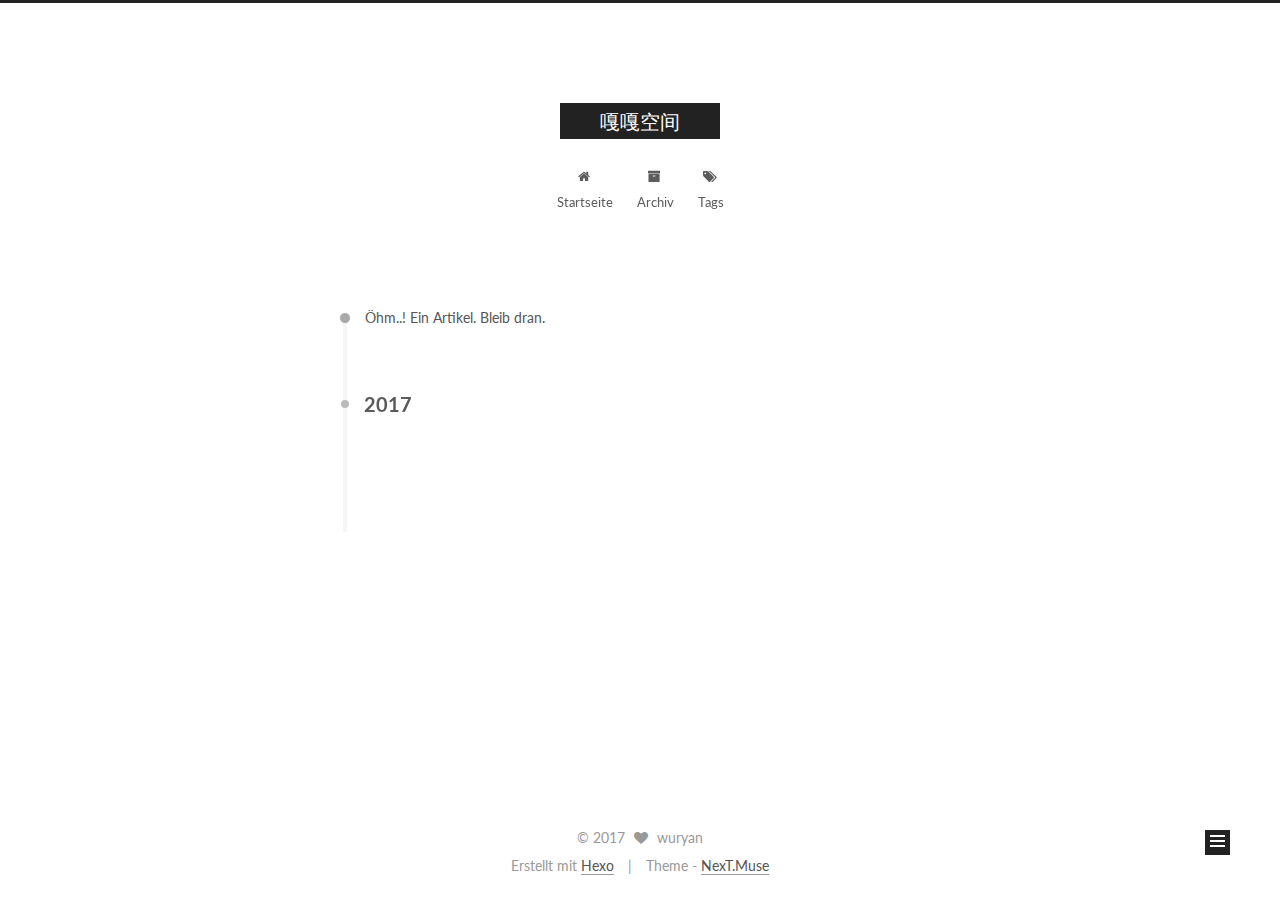
<file: archives/index.html>
<!doctype html>



  


<html class="theme-next muse use-motion" lang="java/js/SQL">
<head>
  <meta charset="UTF-8"/>
<meta http-equiv="X-UA-Compatible" content="IE=edge" />
<meta name="viewport" content="width=device-width, initial-scale=1, maximum-scale=1"/>



<meta http-equiv="Cache-Control" content="no-transform" />
<meta http-equiv="Cache-Control" content="no-siteapp" />












  
  
  <link href="/lib/fancybox/source/jquery.fancybox.css?v=2.1.5" rel="stylesheet" type="text/css" />




  
  
  
  

  
    
    
  

  

  

  

  

  
    
    
    <link href="//fonts.googleapis.com/css?family=Lato:300,300italic,400,400italic,700,700italic&subset=latin,latin-ext" rel="stylesheet" type="text/css">
  






<link href="/lib/font-awesome/css/font-awesome.min.css?v=4.6.2" rel="stylesheet" type="text/css" />

<link href="/css/main.css?v=5.1.0" rel="stylesheet" type="text/css" />


  <meta name="keywords" content="Hexo, NexT" />








  <link rel="shortcut icon" type="image/x-icon" href="/favicon.ico?v=5.1.0" />






<meta property="og:type" content="website">
<meta property="og:title" content="嘎嘎空间">
<meta property="og:url" content="http://github.com/wuryan/archives/index.html">
<meta property="og:site_name" content="嘎嘎空间">
<meta name="twitter:card" content="summary">
<meta name="twitter:title" content="嘎嘎空间">



<script type="text/javascript" id="hexo.configurations">
  var NexT = window.NexT || {};
  var CONFIG = {
    root: '/',
    scheme: 'Muse',
    sidebar: {"position":"left","display":"post"},
    fancybox: true,
    motion: true,
    duoshuo: {
      userId: '0',
      author: 'Author'
    },
    algolia: {
      applicationID: '',
      apiKey: '',
      indexName: '',
      hits: {"per_page":10},
      labels: {"input_placeholder":"Search for Posts","hits_empty":"We didn't find any results for the search: ${query}","hits_stats":"${hits} results found in ${time} ms"}
    }
  };
</script>



  <link rel="canonical" href="http://github.com/wuryan/archives/"/>





  <title> Archiv | 嘎嘎空间 </title>
</head>

<body itemscope itemtype="http://schema.org/WebPage" lang="java/js/SQL">

  










  
  
    
  

  <div class="container one-collumn sidebar-position-left  page-archive  ">
    <div class="headband"></div>

    <header id="header" class="header" itemscope itemtype="http://schema.org/WPHeader">
      <div class="header-inner"><div class="site-meta ">
  

  <div class="custom-logo-site-title">
    <a href="/"  class="brand" rel="start">
      <span class="logo-line-before"><i></i></span>
      <span class="site-title">嘎嘎空间</span>
      <span class="logo-line-after"><i></i></span>
    </a>
  </div>
    
      <p class="site-subtitle"></p>
    
</div>

<div class="site-nav-toggle">
  <button>
    <span class="btn-bar"></span>
    <span class="btn-bar"></span>
    <span class="btn-bar"></span>
  </button>
</div>

<nav class="site-nav">
  

  
    <ul id="menu" class="menu">
      
        
        <li class="menu-item menu-item-home">
          <a href="/" rel="section">
            
              <i class="menu-item-icon fa fa-fw fa-home"></i> <br />
            
            Startseite
          </a>
        </li>
      
        
        <li class="menu-item menu-item-archives">
          <a href="/archives" rel="section">
            
              <i class="menu-item-icon fa fa-fw fa-archive"></i> <br />
            
            Archiv
          </a>
        </li>
      
        
        <li class="menu-item menu-item-tags">
          <a href="/tags" rel="section">
            
              <i class="menu-item-icon fa fa-fw fa-tags"></i> <br />
            
            Tags
          </a>
        </li>
      

      
    </ul>
  

  
</nav>



 </div>
    </header>

    <main id="main" class="main">
      <div class="main-inner">
        <div class="content-wrap">
          <div id="content" class="content">
            

  <section id="posts" class="posts-collapse">
    <span class="archive-move-on"></span>

    <span class="archive-page-counter">
      
      
      
        
      
      Öhm..! Ein Artikel. Bleib dran.
    </span>

    

      
      
      

      
        
        <div class="collection-title">
          <h2 class="archive-year motion-element" id="archive-year-2017">2017</h2>
        </div>
      
      

      

  <article class="post post-type-normal" itemscope itemtype="http://schema.org/Article">
    <header class="post-header">

      <h1 class="post-title">
        
            <a class="post-title-link" href="/2017/01/01/Java多线程实战（1）/" itemprop="url">
              
                <span itemprop="name">Java多线程实战（1）</span>
              
            </a>
        
      </h1>

      <div class="post-meta">
        <time class="post-time" itemprop="dateCreated"
              datetime="2017-01-01T17:16:25+08:00"
              content="2017-01-01" >
          01-01
        </time>
      </div>

    </header>
  </article>



    

  </section>

  



          </div>
          


          

        </div>
        
          
  
  <div class="sidebar-toggle">
    <div class="sidebar-toggle-line-wrap">
      <span class="sidebar-toggle-line sidebar-toggle-line-first"></span>
      <span class="sidebar-toggle-line sidebar-toggle-line-middle"></span>
      <span class="sidebar-toggle-line sidebar-toggle-line-last"></span>
    </div>
  </div>

  <aside id="sidebar" class="sidebar">
    <div class="sidebar-inner">

      

      

      <section class="site-overview sidebar-panel sidebar-panel-active">
        <div class="site-author motion-element" itemprop="author" itemscope itemtype="http://schema.org/Person">
          <img class="site-author-image" itemprop="image"
               src="/images/avatar.gif"
               alt="wuryan" />
          <p class="site-author-name" itemprop="name">wuryan</p>
          <p class="site-description motion-element" itemprop="description"></p>
        </div>
        <nav class="site-state motion-element">
        
          
            <div class="site-state-item site-state-posts">
              <a href="/archives">
                <span class="site-state-item-count">1</span>
                <span class="site-state-item-name">Artikel</span>
              </a>
            </div>
          

          

          
            <div class="site-state-item site-state-tags">
              <a href="/tags">
                <span class="site-state-item-count">3</span>
                <span class="site-state-item-name">Tags</span>
              </a>
            </div>
          

        </nav>

        

        <div class="links-of-author motion-element">
          
        </div>

        
        

        
        

        


      </section>

      

    </div>
  </aside>


        
      </div>
    </main>

    <footer id="footer" class="footer">
      <div class="footer-inner">
        <div class="copyright" >
  
  &copy; 
  <span itemprop="copyrightYear">2017</span>
  <span class="with-love">
    <i class="fa fa-heart"></i>
  </span>
  <span class="author" itemprop="copyrightHolder">wuryan</span>
</div>


<div class="powered-by">
  Erstellt mit  <a class="theme-link" href="https://hexo.io">Hexo</a>
</div>

<div class="theme-info">
  Theme -
  <a class="theme-link" href="https://github.com/iissnan/hexo-theme-next">
    NexT.Muse
  </a>
</div>


        

        
      </div>
    </footer>

    <div class="back-to-top">
      <i class="fa fa-arrow-up"></i>
    </div>
  </div>

  

<script type="text/javascript">
  if (Object.prototype.toString.call(window.Promise) !== '[object Function]') {
    window.Promise = null;
  }
</script>









  



  
  <script type="text/javascript" src="/lib/jquery/index.js?v=2.1.3"></script>

  
  <script type="text/javascript" src="/lib/fastclick/lib/fastclick.min.js?v=1.0.6"></script>

  
  <script type="text/javascript" src="/lib/jquery_lazyload/jquery.lazyload.js?v=1.9.7"></script>

  
  <script type="text/javascript" src="/lib/velocity/velocity.min.js?v=1.2.1"></script>

  
  <script type="text/javascript" src="/lib/velocity/velocity.ui.min.js?v=1.2.1"></script>

  
  <script type="text/javascript" src="/lib/fancybox/source/jquery.fancybox.pack.js?v=2.1.5"></script>


  


  <script type="text/javascript" src="/js/src/utils.js?v=5.1.0"></script>

  <script type="text/javascript" src="/js/src/motion.js?v=5.1.0"></script>



  
  

  
  
    <script type="text/javascript" id="motion.page.archive">
      $('.archive-year').velocity('transition.slideLeftIn');
    </script>
  


  


  <script type="text/javascript" src="/js/src/bootstrap.js?v=5.1.0"></script>



  



  




	





  




  
  

  

  

  

  


</body>
</html>
</file>
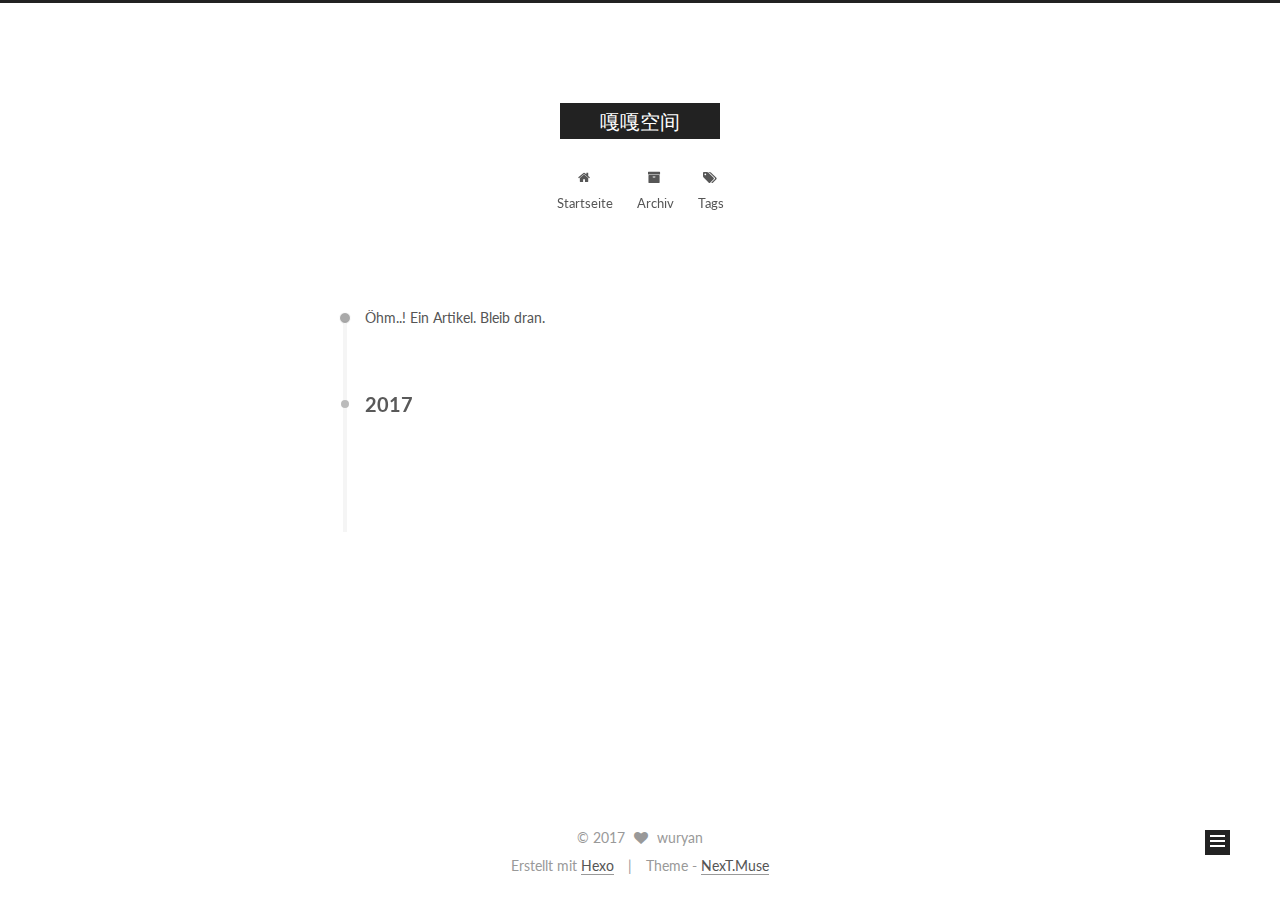
<file: archives/2017/index.html>
<!doctype html>



  


<html class="theme-next muse use-motion" lang="java/js/SQL">
<head>
  <meta charset="UTF-8"/>
<meta http-equiv="X-UA-Compatible" content="IE=edge" />
<meta name="viewport" content="width=device-width, initial-scale=1, maximum-scale=1"/>



<meta http-equiv="Cache-Control" content="no-transform" />
<meta http-equiv="Cache-Control" content="no-siteapp" />












  
  
  <link href="/lib/fancybox/source/jquery.fancybox.css?v=2.1.5" rel="stylesheet" type="text/css" />




  
  
  
  

  
    
    
  

  

  

  

  

  
    
    
    <link href="//fonts.googleapis.com/css?family=Lato:300,300italic,400,400italic,700,700italic&subset=latin,latin-ext" rel="stylesheet" type="text/css">
  






<link href="/lib/font-awesome/css/font-awesome.min.css?v=4.6.2" rel="stylesheet" type="text/css" />

<link href="/css/main.css?v=5.1.0" rel="stylesheet" type="text/css" />


  <meta name="keywords" content="Hexo, NexT" />








  <link rel="shortcut icon" type="image/x-icon" href="/favicon.ico?v=5.1.0" />






<meta property="og:type" content="website">
<meta property="og:title" content="嘎嘎空间">
<meta property="og:url" content="http://github.com/wuryan/archives/2017/index.html">
<meta property="og:site_name" content="嘎嘎空间">
<meta name="twitter:card" content="summary">
<meta name="twitter:title" content="嘎嘎空间">



<script type="text/javascript" id="hexo.configurations">
  var NexT = window.NexT || {};
  var CONFIG = {
    root: '/',
    scheme: 'Muse',
    sidebar: {"position":"left","display":"post"},
    fancybox: true,
    motion: true,
    duoshuo: {
      userId: '0',
      author: 'Author'
    },
    algolia: {
      applicationID: '',
      apiKey: '',
      indexName: '',
      hits: {"per_page":10},
      labels: {"input_placeholder":"Search for Posts","hits_empty":"We didn't find any results for the search: ${query}","hits_stats":"${hits} results found in ${time} ms"}
    }
  };
</script>



  <link rel="canonical" href="http://github.com/wuryan/archives/2017/"/>





  <title> Archiv | 嘎嘎空间 </title>
</head>

<body itemscope itemtype="http://schema.org/WebPage" lang="java/js/SQL">

  










  
  
    
  

  <div class="container one-collumn sidebar-position-left  page-archive  ">
    <div class="headband"></div>

    <header id="header" class="header" itemscope itemtype="http://schema.org/WPHeader">
      <div class="header-inner"><div class="site-meta ">
  

  <div class="custom-logo-site-title">
    <a href="/"  class="brand" rel="start">
      <span class="logo-line-before"><i></i></span>
      <span class="site-title">嘎嘎空间</span>
      <span class="logo-line-after"><i></i></span>
    </a>
  </div>
    
      <p class="site-subtitle"></p>
    
</div>

<div class="site-nav-toggle">
  <button>
    <span class="btn-bar"></span>
    <span class="btn-bar"></span>
    <span class="btn-bar"></span>
  </button>
</div>

<nav class="site-nav">
  

  
    <ul id="menu" class="menu">
      
        
        <li class="menu-item menu-item-home">
          <a href="/" rel="section">
            
              <i class="menu-item-icon fa fa-fw fa-home"></i> <br />
            
            Startseite
          </a>
        </li>
      
        
        <li class="menu-item menu-item-archives">
          <a href="/archives" rel="section">
            
              <i class="menu-item-icon fa fa-fw fa-archive"></i> <br />
            
            Archiv
          </a>
        </li>
      
        
        <li class="menu-item menu-item-tags">
          <a href="/tags" rel="section">
            
              <i class="menu-item-icon fa fa-fw fa-tags"></i> <br />
            
            Tags
          </a>
        </li>
      

      
    </ul>
  

  
</nav>



 </div>
    </header>

    <main id="main" class="main">
      <div class="main-inner">
        <div class="content-wrap">
          <div id="content" class="content">
            

  <section id="posts" class="posts-collapse">
    <span class="archive-move-on"></span>

    <span class="archive-page-counter">
      
      
      
        
      
      Öhm..! Ein Artikel. Bleib dran.
    </span>

    

      
      
      

      
        
        <div class="collection-title">
          <h2 class="archive-year motion-element" id="archive-year-2017">2017</h2>
        </div>
      
      

      

  <article class="post post-type-normal" itemscope itemtype="http://schema.org/Article">
    <header class="post-header">

      <h1 class="post-title">
        
            <a class="post-title-link" href="/2017/01/01/Java多线程实战（1）/" itemprop="url">
              
                <span itemprop="name">Java多线程实战（1）</span>
              
            </a>
        
      </h1>

      <div class="post-meta">
        <time class="post-time" itemprop="dateCreated"
              datetime="2017-01-01T17:16:25+08:00"
              content="2017-01-01" >
          01-01
        </time>
      </div>

    </header>
  </article>



    

  </section>

  



          </div>
          


          

        </div>
        
          
  
  <div class="sidebar-toggle">
    <div class="sidebar-toggle-line-wrap">
      <span class="sidebar-toggle-line sidebar-toggle-line-first"></span>
      <span class="sidebar-toggle-line sidebar-toggle-line-middle"></span>
      <span class="sidebar-toggle-line sidebar-toggle-line-last"></span>
    </div>
  </div>

  <aside id="sidebar" class="sidebar">
    <div class="sidebar-inner">

      

      

      <section class="site-overview sidebar-panel sidebar-panel-active">
        <div class="site-author motion-element" itemprop="author" itemscope itemtype="http://schema.org/Person">
          <img class="site-author-image" itemprop="image"
               src="/images/avatar.gif"
               alt="wuryan" />
          <p class="site-author-name" itemprop="name">wuryan</p>
          <p class="site-description motion-element" itemprop="description"></p>
        </div>
        <nav class="site-state motion-element">
        
          
            <div class="site-state-item site-state-posts">
              <a href="/archives">
                <span class="site-state-item-count">1</span>
                <span class="site-state-item-name">Artikel</span>
              </a>
            </div>
          

          

          
            <div class="site-state-item site-state-tags">
              <a href="/tags">
                <span class="site-state-item-count">3</span>
                <span class="site-state-item-name">Tags</span>
              </a>
            </div>
          

        </nav>

        

        <div class="links-of-author motion-element">
          
        </div>

        
        

        
        

        


      </section>

      

    </div>
  </aside>


        
      </div>
    </main>

    <footer id="footer" class="footer">
      <div class="footer-inner">
        <div class="copyright" >
  
  &copy; 
  <span itemprop="copyrightYear">2017</span>
  <span class="with-love">
    <i class="fa fa-heart"></i>
  </span>
  <span class="author" itemprop="copyrightHolder">wuryan</span>
</div>


<div class="powered-by">
  Erstellt mit  <a class="theme-link" href="https://hexo.io">Hexo</a>
</div>

<div class="theme-info">
  Theme -
  <a class="theme-link" href="https://github.com/iissnan/hexo-theme-next">
    NexT.Muse
  </a>
</div>


        

        
      </div>
    </footer>

    <div class="back-to-top">
      <i class="fa fa-arrow-up"></i>
    </div>
  </div>

  

<script type="text/javascript">
  if (Object.prototype.toString.call(window.Promise) !== '[object Function]') {
    window.Promise = null;
  }
</script>









  



  
  <script type="text/javascript" src="/lib/jquery/index.js?v=2.1.3"></script>

  
  <script type="text/javascript" src="/lib/fastclick/lib/fastclick.min.js?v=1.0.6"></script>

  
  <script type="text/javascript" src="/lib/jquery_lazyload/jquery.lazyload.js?v=1.9.7"></script>

  
  <script type="text/javascript" src="/lib/velocity/velocity.min.js?v=1.2.1"></script>

  
  <script type="text/javascript" src="/lib/velocity/velocity.ui.min.js?v=1.2.1"></script>

  
  <script type="text/javascript" src="/lib/fancybox/source/jquery.fancybox.pack.js?v=2.1.5"></script>


  


  <script type="text/javascript" src="/js/src/utils.js?v=5.1.0"></script>

  <script type="text/javascript" src="/js/src/motion.js?v=5.1.0"></script>



  
  

  
  
    <script type="text/javascript" id="motion.page.archive">
      $('.archive-year').velocity('transition.slideLeftIn');
    </script>
  


  


  <script type="text/javascript" src="/js/src/bootstrap.js?v=5.1.0"></script>



  



  




	





  




  
  

  

  

  

  


</body>
</html>
</file>
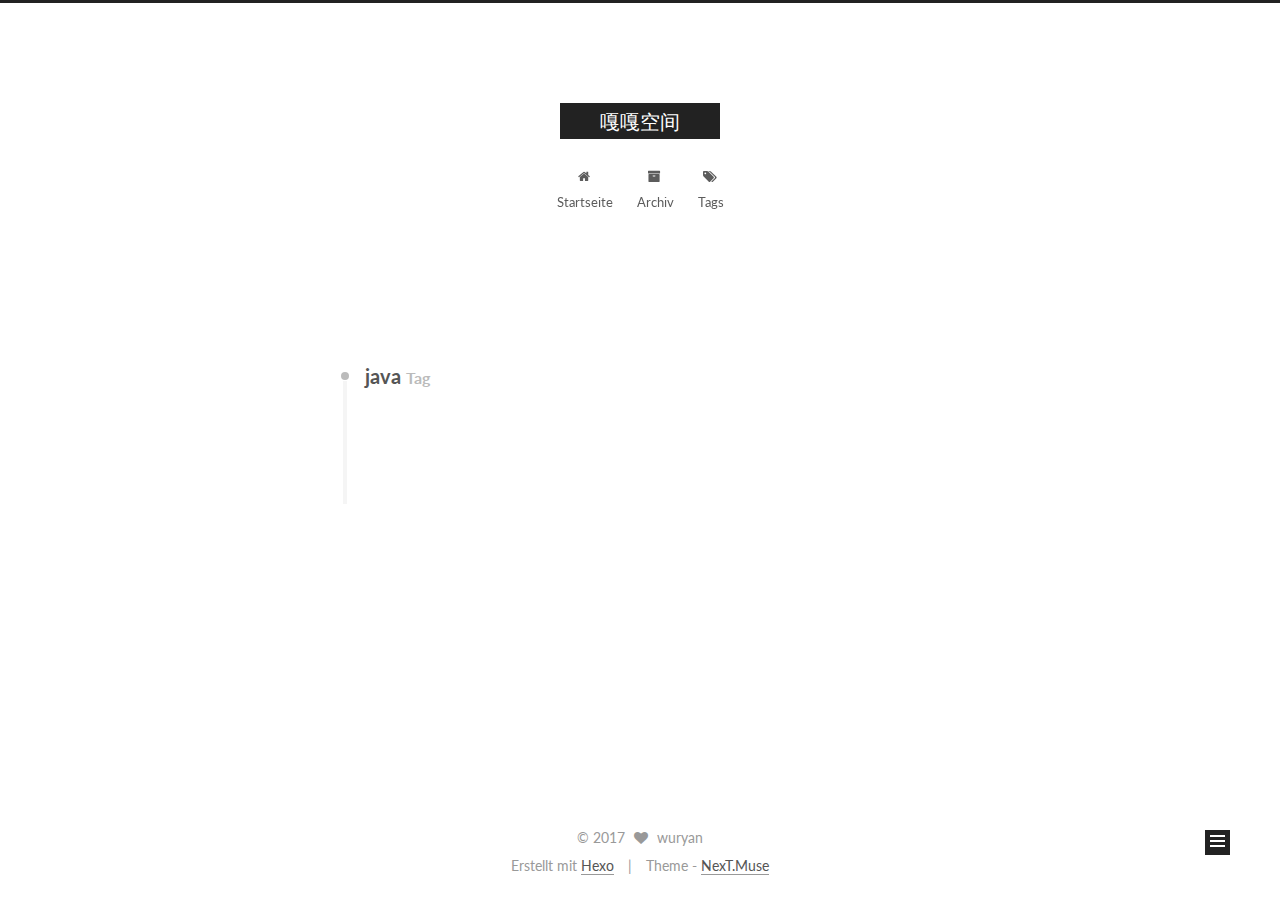
<file: tags/java/index.html>
<!doctype html>



  


<html class="theme-next muse use-motion" lang="java/js/SQL">
<head>
  <meta charset="UTF-8"/>
<meta http-equiv="X-UA-Compatible" content="IE=edge" />
<meta name="viewport" content="width=device-width, initial-scale=1, maximum-scale=1"/>



<meta http-equiv="Cache-Control" content="no-transform" />
<meta http-equiv="Cache-Control" content="no-siteapp" />












  
  
  <link href="/lib/fancybox/source/jquery.fancybox.css?v=2.1.5" rel="stylesheet" type="text/css" />




  
  
  
  

  
    
    
  

  

  

  

  

  
    
    
    <link href="//fonts.googleapis.com/css?family=Lato:300,300italic,400,400italic,700,700italic&subset=latin,latin-ext" rel="stylesheet" type="text/css">
  






<link href="/lib/font-awesome/css/font-awesome.min.css?v=4.6.2" rel="stylesheet" type="text/css" />

<link href="/css/main.css?v=5.1.0" rel="stylesheet" type="text/css" />


  <meta name="keywords" content="Hexo, NexT" />








  <link rel="shortcut icon" type="image/x-icon" href="/favicon.ico?v=5.1.0" />






<meta property="og:type" content="website">
<meta property="og:title" content="嘎嘎空间">
<meta property="og:url" content="http://github.com/wuryan/tags/java/index.html">
<meta property="og:site_name" content="嘎嘎空间">
<meta name="twitter:card" content="summary">
<meta name="twitter:title" content="嘎嘎空间">



<script type="text/javascript" id="hexo.configurations">
  var NexT = window.NexT || {};
  var CONFIG = {
    root: '/',
    scheme: 'Muse',
    sidebar: {"position":"left","display":"post"},
    fancybox: true,
    motion: true,
    duoshuo: {
      userId: '0',
      author: 'Author'
    },
    algolia: {
      applicationID: '',
      apiKey: '',
      indexName: '',
      hits: {"per_page":10},
      labels: {"input_placeholder":"Search for Posts","hits_empty":"We didn't find any results for the search: ${query}","hits_stats":"${hits} results found in ${time} ms"}
    }
  };
</script>



  <link rel="canonical" href="http://github.com/wuryan/tags/java/"/>





  <title> Tag: java | 嘎嘎空间 </title>
</head>

<body itemscope itemtype="http://schema.org/WebPage" lang="java/js/SQL">

  










  
  
    
  

  <div class="container one-collumn sidebar-position-left  ">
    <div class="headband"></div>

    <header id="header" class="header" itemscope itemtype="http://schema.org/WPHeader">
      <div class="header-inner"><div class="site-meta ">
  

  <div class="custom-logo-site-title">
    <a href="/"  class="brand" rel="start">
      <span class="logo-line-before"><i></i></span>
      <span class="site-title">嘎嘎空间</span>
      <span class="logo-line-after"><i></i></span>
    </a>
  </div>
    
      <p class="site-subtitle"></p>
    
</div>

<div class="site-nav-toggle">
  <button>
    <span class="btn-bar"></span>
    <span class="btn-bar"></span>
    <span class="btn-bar"></span>
  </button>
</div>

<nav class="site-nav">
  

  
    <ul id="menu" class="menu">
      
        
        <li class="menu-item menu-item-home">
          <a href="/" rel="section">
            
              <i class="menu-item-icon fa fa-fw fa-home"></i> <br />
            
            Startseite
          </a>
        </li>
      
        
        <li class="menu-item menu-item-archives">
          <a href="/archives" rel="section">
            
              <i class="menu-item-icon fa fa-fw fa-archive"></i> <br />
            
            Archiv
          </a>
        </li>
      
        
        <li class="menu-item menu-item-tags">
          <a href="/tags" rel="section">
            
              <i class="menu-item-icon fa fa-fw fa-tags"></i> <br />
            
            Tags
          </a>
        </li>
      

      
    </ul>
  

  
</nav>



 </div>
    </header>

    <main id="main" class="main">
      <div class="main-inner">
        <div class="content-wrap">
          <div id="content" class="content">
            

  <div id="posts" class="posts-collapse">
    <div class="collection-title">
      <h2 >
        java
        <small>Tag</small>
      </h2>
    </div>

    
      

  <article class="post post-type-normal" itemscope itemtype="http://schema.org/Article">
    <header class="post-header">

      <h1 class="post-title">
        
            <a class="post-title-link" href="/2017/01/01/Java多线程实战（1）/" itemprop="url">
              
                <span itemprop="name">Java多线程实战（1）</span>
              
            </a>
        
      </h1>

      <div class="post-meta">
        <time class="post-time" itemprop="dateCreated"
              datetime="2017-01-01T17:16:25+08:00"
              content="2017-01-01" >
          01-01
        </time>
      </div>

    </header>
  </article>


    
  </div>

  


          </div>
          


          

        </div>
        
          
  
  <div class="sidebar-toggle">
    <div class="sidebar-toggle-line-wrap">
      <span class="sidebar-toggle-line sidebar-toggle-line-first"></span>
      <span class="sidebar-toggle-line sidebar-toggle-line-middle"></span>
      <span class="sidebar-toggle-line sidebar-toggle-line-last"></span>
    </div>
  </div>

  <aside id="sidebar" class="sidebar">
    <div class="sidebar-inner">

      

      

      <section class="site-overview sidebar-panel sidebar-panel-active">
        <div class="site-author motion-element" itemprop="author" itemscope itemtype="http://schema.org/Person">
          <img class="site-author-image" itemprop="image"
               src="/images/avatar.gif"
               alt="wuryan" />
          <p class="site-author-name" itemprop="name">wuryan</p>
          <p class="site-description motion-element" itemprop="description"></p>
        </div>
        <nav class="site-state motion-element">
        
          
            <div class="site-state-item site-state-posts">
              <a href="/archives">
                <span class="site-state-item-count">1</span>
                <span class="site-state-item-name">Artikel</span>
              </a>
            </div>
          

          

          
            <div class="site-state-item site-state-tags">
              <a href="/tags">
                <span class="site-state-item-count">3</span>
                <span class="site-state-item-name">Tags</span>
              </a>
            </div>
          

        </nav>

        

        <div class="links-of-author motion-element">
          
        </div>

        
        

        
        

        


      </section>

      

    </div>
  </aside>


        
      </div>
    </main>

    <footer id="footer" class="footer">
      <div class="footer-inner">
        <div class="copyright" >
  
  &copy; 
  <span itemprop="copyrightYear">2017</span>
  <span class="with-love">
    <i class="fa fa-heart"></i>
  </span>
  <span class="author" itemprop="copyrightHolder">wuryan</span>
</div>


<div class="powered-by">
  Erstellt mit  <a class="theme-link" href="https://hexo.io">Hexo</a>
</div>

<div class="theme-info">
  Theme -
  <a class="theme-link" href="https://github.com/iissnan/hexo-theme-next">
    NexT.Muse
  </a>
</div>


        

        
      </div>
    </footer>

    <div class="back-to-top">
      <i class="fa fa-arrow-up"></i>
    </div>
  </div>

  

<script type="text/javascript">
  if (Object.prototype.toString.call(window.Promise) !== '[object Function]') {
    window.Promise = null;
  }
</script>









  



  
  <script type="text/javascript" src="/lib/jquery/index.js?v=2.1.3"></script>

  
  <script type="text/javascript" src="/lib/fastclick/lib/fastclick.min.js?v=1.0.6"></script>

  
  <script type="text/javascript" src="/lib/jquery_lazyload/jquery.lazyload.js?v=1.9.7"></script>

  
  <script type="text/javascript" src="/lib/velocity/velocity.min.js?v=1.2.1"></script>

  
  <script type="text/javascript" src="/lib/velocity/velocity.ui.min.js?v=1.2.1"></script>

  
  <script type="text/javascript" src="/lib/fancybox/source/jquery.fancybox.pack.js?v=2.1.5"></script>


  


  <script type="text/javascript" src="/js/src/utils.js?v=5.1.0"></script>

  <script type="text/javascript" src="/js/src/motion.js?v=5.1.0"></script>



  
  

  

  


  <script type="text/javascript" src="/js/src/bootstrap.js?v=5.1.0"></script>



  



  




	





  




  
  

  

  

  

  


</body>
</html>
</file>
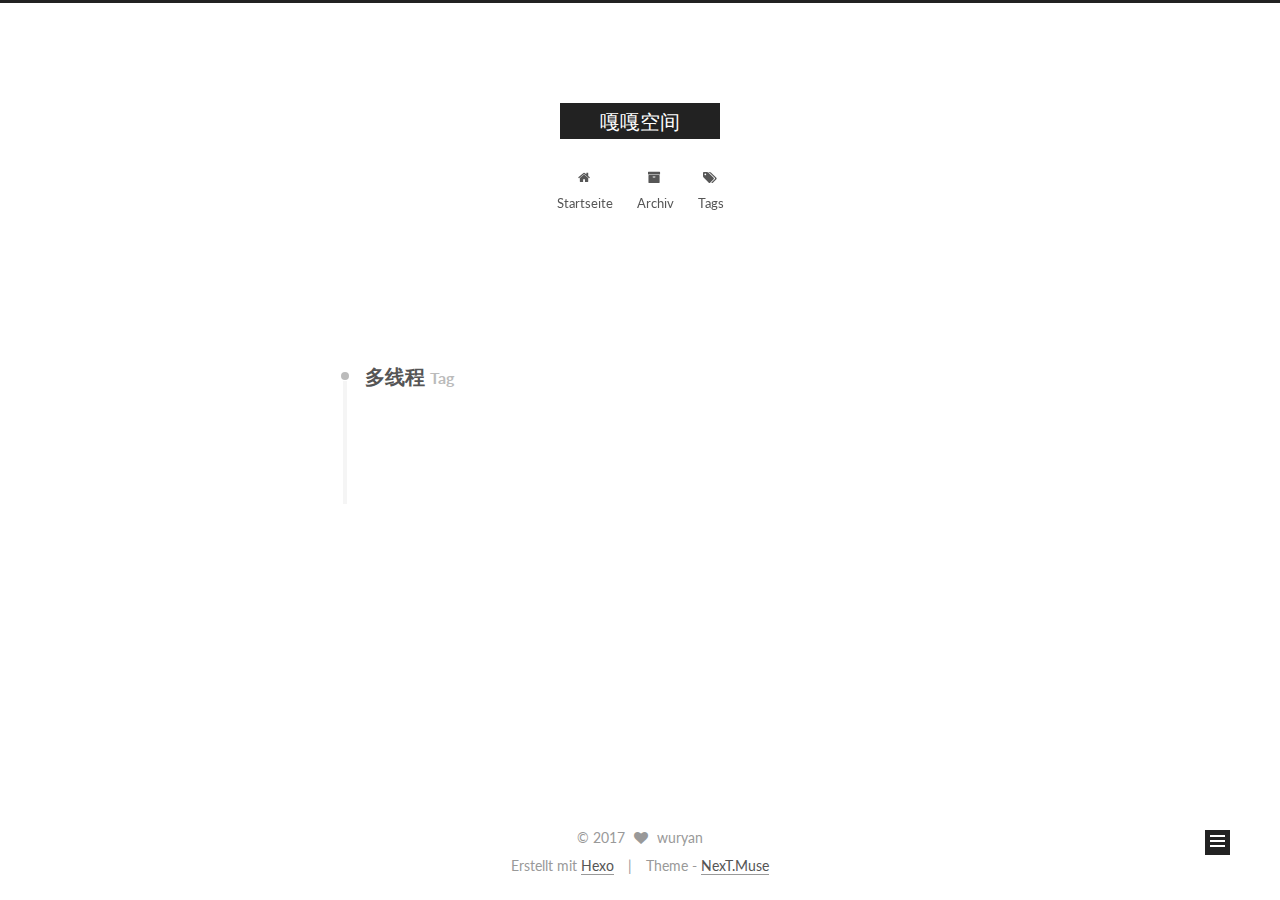
<file: tags/多线程/index.html>
<!doctype html>



  


<html class="theme-next muse use-motion" lang="java/js/SQL">
<head>
  <meta charset="UTF-8"/>
<meta http-equiv="X-UA-Compatible" content="IE=edge" />
<meta name="viewport" content="width=device-width, initial-scale=1, maximum-scale=1"/>



<meta http-equiv="Cache-Control" content="no-transform" />
<meta http-equiv="Cache-Control" content="no-siteapp" />












  
  
  <link href="/lib/fancybox/source/jquery.fancybox.css?v=2.1.5" rel="stylesheet" type="text/css" />




  
  
  
  

  
    
    
  

  

  

  

  

  
    
    
    <link href="//fonts.googleapis.com/css?family=Lato:300,300italic,400,400italic,700,700italic&subset=latin,latin-ext" rel="stylesheet" type="text/css">
  






<link href="/lib/font-awesome/css/font-awesome.min.css?v=4.6.2" rel="stylesheet" type="text/css" />

<link href="/css/main.css?v=5.1.0" rel="stylesheet" type="text/css" />


  <meta name="keywords" content="Hexo, NexT" />








  <link rel="shortcut icon" type="image/x-icon" href="/favicon.ico?v=5.1.0" />






<meta property="og:type" content="website">
<meta property="og:title" content="嘎嘎空间">
<meta property="og:url" content="http://github.com/wuryan/tags/多线程/index.html">
<meta property="og:site_name" content="嘎嘎空间">
<meta name="twitter:card" content="summary">
<meta name="twitter:title" content="嘎嘎空间">



<script type="text/javascript" id="hexo.configurations">
  var NexT = window.NexT || {};
  var CONFIG = {
    root: '/',
    scheme: 'Muse',
    sidebar: {"position":"left","display":"post"},
    fancybox: true,
    motion: true,
    duoshuo: {
      userId: '0',
      author: 'Author'
    },
    algolia: {
      applicationID: '',
      apiKey: '',
      indexName: '',
      hits: {"per_page":10},
      labels: {"input_placeholder":"Search for Posts","hits_empty":"We didn't find any results for the search: ${query}","hits_stats":"${hits} results found in ${time} ms"}
    }
  };
</script>



  <link rel="canonical" href="http://github.com/wuryan/tags/多线程/"/>





  <title> Tag: 多线程 | 嘎嘎空间 </title>
</head>

<body itemscope itemtype="http://schema.org/WebPage" lang="java/js/SQL">

  










  
  
    
  

  <div class="container one-collumn sidebar-position-left  ">
    <div class="headband"></div>

    <header id="header" class="header" itemscope itemtype="http://schema.org/WPHeader">
      <div class="header-inner"><div class="site-meta ">
  

  <div class="custom-logo-site-title">
    <a href="/"  class="brand" rel="start">
      <span class="logo-line-before"><i></i></span>
      <span class="site-title">嘎嘎空间</span>
      <span class="logo-line-after"><i></i></span>
    </a>
  </div>
    
      <p class="site-subtitle"></p>
    
</div>

<div class="site-nav-toggle">
  <button>
    <span class="btn-bar"></span>
    <span class="btn-bar"></span>
    <span class="btn-bar"></span>
  </button>
</div>

<nav class="site-nav">
  

  
    <ul id="menu" class="menu">
      
        
        <li class="menu-item menu-item-home">
          <a href="/" rel="section">
            
              <i class="menu-item-icon fa fa-fw fa-home"></i> <br />
            
            Startseite
          </a>
        </li>
      
        
        <li class="menu-item menu-item-archives">
          <a href="/archives" rel="section">
            
              <i class="menu-item-icon fa fa-fw fa-archive"></i> <br />
            
            Archiv
          </a>
        </li>
      
        
        <li class="menu-item menu-item-tags">
          <a href="/tags" rel="section">
            
              <i class="menu-item-icon fa fa-fw fa-tags"></i> <br />
            
            Tags
          </a>
        </li>
      

      
    </ul>
  

  
</nav>



 </div>
    </header>

    <main id="main" class="main">
      <div class="main-inner">
        <div class="content-wrap">
          <div id="content" class="content">
            

  <div id="posts" class="posts-collapse">
    <div class="collection-title">
      <h2 >
        多线程
        <small>Tag</small>
      </h2>
    </div>

    
      

  <article class="post post-type-normal" itemscope itemtype="http://schema.org/Article">
    <header class="post-header">

      <h1 class="post-title">
        
            <a class="post-title-link" href="/2017/01/01/Java多线程实战（1）/" itemprop="url">
              
                <span itemprop="name">Java多线程实战（1）</span>
              
            </a>
        
      </h1>

      <div class="post-meta">
        <time class="post-time" itemprop="dateCreated"
              datetime="2017-01-01T17:16:25+08:00"
              content="2017-01-01" >
          01-01
        </time>
      </div>

    </header>
  </article>


    
  </div>

  


          </div>
          


          

        </div>
        
          
  
  <div class="sidebar-toggle">
    <div class="sidebar-toggle-line-wrap">
      <span class="sidebar-toggle-line sidebar-toggle-line-first"></span>
      <span class="sidebar-toggle-line sidebar-toggle-line-middle"></span>
      <span class="sidebar-toggle-line sidebar-toggle-line-last"></span>
    </div>
  </div>

  <aside id="sidebar" class="sidebar">
    <div class="sidebar-inner">

      

      

      <section class="site-overview sidebar-panel sidebar-panel-active">
        <div class="site-author motion-element" itemprop="author" itemscope itemtype="http://schema.org/Person">
          <img class="site-author-image" itemprop="image"
               src="/images/avatar.gif"
               alt="wuryan" />
          <p class="site-author-name" itemprop="name">wuryan</p>
          <p class="site-description motion-element" itemprop="description"></p>
        </div>
        <nav class="site-state motion-element">
        
          
            <div class="site-state-item site-state-posts">
              <a href="/archives">
                <span class="site-state-item-count">1</span>
                <span class="site-state-item-name">Artikel</span>
              </a>
            </div>
          

          

          
            <div class="site-state-item site-state-tags">
              <a href="/tags">
                <span class="site-state-item-count">3</span>
                <span class="site-state-item-name">Tags</span>
              </a>
            </div>
          

        </nav>

        

        <div class="links-of-author motion-element">
          
        </div>

        
        

        
        

        


      </section>

      

    </div>
  </aside>


        
      </div>
    </main>

    <footer id="footer" class="footer">
      <div class="footer-inner">
        <div class="copyright" >
  
  &copy; 
  <span itemprop="copyrightYear">2017</span>
  <span class="with-love">
    <i class="fa fa-heart"></i>
  </span>
  <span class="author" itemprop="copyrightHolder">wuryan</span>
</div>


<div class="powered-by">
  Erstellt mit  <a class="theme-link" href="https://hexo.io">Hexo</a>
</div>

<div class="theme-info">
  Theme -
  <a class="theme-link" href="https://github.com/iissnan/hexo-theme-next">
    NexT.Muse
  </a>
</div>


        

        
      </div>
    </footer>

    <div class="back-to-top">
      <i class="fa fa-arrow-up"></i>
    </div>
  </div>

  

<script type="text/javascript">
  if (Object.prototype.toString.call(window.Promise) !== '[object Function]') {
    window.Promise = null;
  }
</script>









  



  
  <script type="text/javascript" src="/lib/jquery/index.js?v=2.1.3"></script>

  
  <script type="text/javascript" src="/lib/fastclick/lib/fastclick.min.js?v=1.0.6"></script>

  
  <script type="text/javascript" src="/lib/jquery_lazyload/jquery.lazyload.js?v=1.9.7"></script>

  
  <script type="text/javascript" src="/lib/velocity/velocity.min.js?v=1.2.1"></script>

  
  <script type="text/javascript" src="/lib/velocity/velocity.ui.min.js?v=1.2.1"></script>

  
  <script type="text/javascript" src="/lib/fancybox/source/jquery.fancybox.pack.js?v=2.1.5"></script>


  


  <script type="text/javascript" src="/js/src/utils.js?v=5.1.0"></script>

  <script type="text/javascript" src="/js/src/motion.js?v=5.1.0"></script>



  
  

  

  


  <script type="text/javascript" src="/js/src/bootstrap.js?v=5.1.0"></script>



  



  




	





  




  
  

  

  

  

  


</body>
</html>
</file>
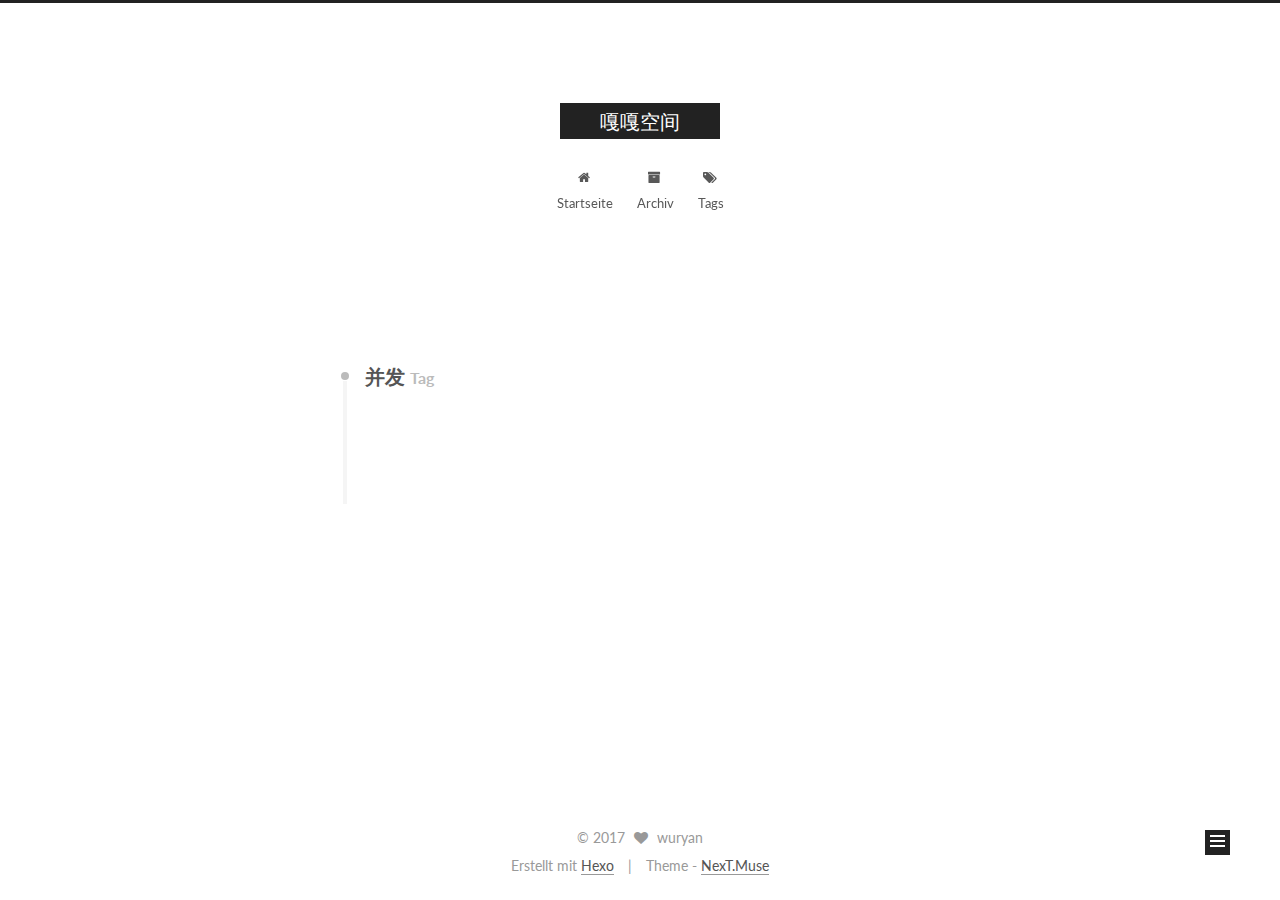
<file: tags/并发/index.html>
<!doctype html>



  


<html class="theme-next muse use-motion" lang="java/js/SQL">
<head>
  <meta charset="UTF-8"/>
<meta http-equiv="X-UA-Compatible" content="IE=edge" />
<meta name="viewport" content="width=device-width, initial-scale=1, maximum-scale=1"/>



<meta http-equiv="Cache-Control" content="no-transform" />
<meta http-equiv="Cache-Control" content="no-siteapp" />












  
  
  <link href="/lib/fancybox/source/jquery.fancybox.css?v=2.1.5" rel="stylesheet" type="text/css" />




  
  
  
  

  
    
    
  

  

  

  

  

  
    
    
    <link href="//fonts.googleapis.com/css?family=Lato:300,300italic,400,400italic,700,700italic&subset=latin,latin-ext" rel="stylesheet" type="text/css">
  






<link href="/lib/font-awesome/css/font-awesome.min.css?v=4.6.2" rel="stylesheet" type="text/css" />

<link href="/css/main.css?v=5.1.0" rel="stylesheet" type="text/css" />


  <meta name="keywords" content="Hexo, NexT" />








  <link rel="shortcut icon" type="image/x-icon" href="/favicon.ico?v=5.1.0" />






<meta property="og:type" content="website">
<meta property="og:title" content="嘎嘎空间">
<meta property="og:url" content="http://github.com/wuryan/tags/并发/index.html">
<meta property="og:site_name" content="嘎嘎空间">
<meta name="twitter:card" content="summary">
<meta name="twitter:title" content="嘎嘎空间">



<script type="text/javascript" id="hexo.configurations">
  var NexT = window.NexT || {};
  var CONFIG = {
    root: '/',
    scheme: 'Muse',
    sidebar: {"position":"left","display":"post"},
    fancybox: true,
    motion: true,
    duoshuo: {
      userId: '0',
      author: 'Author'
    },
    algolia: {
      applicationID: '',
      apiKey: '',
      indexName: '',
      hits: {"per_page":10},
      labels: {"input_placeholder":"Search for Posts","hits_empty":"We didn't find any results for the search: ${query}","hits_stats":"${hits} results found in ${time} ms"}
    }
  };
</script>



  <link rel="canonical" href="http://github.com/wuryan/tags/并发/"/>





  <title> Tag: 并发 | 嘎嘎空间 </title>
</head>

<body itemscope itemtype="http://schema.org/WebPage" lang="java/js/SQL">

  










  
  
    
  

  <div class="container one-collumn sidebar-position-left  ">
    <div class="headband"></div>

    <header id="header" class="header" itemscope itemtype="http://schema.org/WPHeader">
      <div class="header-inner"><div class="site-meta ">
  

  <div class="custom-logo-site-title">
    <a href="/"  class="brand" rel="start">
      <span class="logo-line-before"><i></i></span>
      <span class="site-title">嘎嘎空间</span>
      <span class="logo-line-after"><i></i></span>
    </a>
  </div>
    
      <p class="site-subtitle"></p>
    
</div>

<div class="site-nav-toggle">
  <button>
    <span class="btn-bar"></span>
    <span class="btn-bar"></span>
    <span class="btn-bar"></span>
  </button>
</div>

<nav class="site-nav">
  

  
    <ul id="menu" class="menu">
      
        
        <li class="menu-item menu-item-home">
          <a href="/" rel="section">
            
              <i class="menu-item-icon fa fa-fw fa-home"></i> <br />
            
            Startseite
          </a>
        </li>
      
        
        <li class="menu-item menu-item-archives">
          <a href="/archives" rel="section">
            
              <i class="menu-item-icon fa fa-fw fa-archive"></i> <br />
            
            Archiv
          </a>
        </li>
      
        
        <li class="menu-item menu-item-tags">
          <a href="/tags" rel="section">
            
              <i class="menu-item-icon fa fa-fw fa-tags"></i> <br />
            
            Tags
          </a>
        </li>
      

      
    </ul>
  

  
</nav>



 </div>
    </header>

    <main id="main" class="main">
      <div class="main-inner">
        <div class="content-wrap">
          <div id="content" class="content">
            

  <div id="posts" class="posts-collapse">
    <div class="collection-title">
      <h2 >
        并发
        <small>Tag</small>
      </h2>
    </div>

    
      

  <article class="post post-type-normal" itemscope itemtype="http://schema.org/Article">
    <header class="post-header">

      <h1 class="post-title">
        
            <a class="post-title-link" href="/2017/01/01/Java多线程实战（1）/" itemprop="url">
              
                <span itemprop="name">Java多线程实战（1）</span>
              
            </a>
        
      </h1>

      <div class="post-meta">
        <time class="post-time" itemprop="dateCreated"
              datetime="2017-01-01T17:16:25+08:00"
              content="2017-01-01" >
          01-01
        </time>
      </div>

    </header>
  </article>


    
  </div>

  


          </div>
          


          

        </div>
        
          
  
  <div class="sidebar-toggle">
    <div class="sidebar-toggle-line-wrap">
      <span class="sidebar-toggle-line sidebar-toggle-line-first"></span>
      <span class="sidebar-toggle-line sidebar-toggle-line-middle"></span>
      <span class="sidebar-toggle-line sidebar-toggle-line-last"></span>
    </div>
  </div>

  <aside id="sidebar" class="sidebar">
    <div class="sidebar-inner">

      

      

      <section class="site-overview sidebar-panel sidebar-panel-active">
        <div class="site-author motion-element" itemprop="author" itemscope itemtype="http://schema.org/Person">
          <img class="site-author-image" itemprop="image"
               src="/images/avatar.gif"
               alt="wuryan" />
          <p class="site-author-name" itemprop="name">wuryan</p>
          <p class="site-description motion-element" itemprop="description"></p>
        </div>
        <nav class="site-state motion-element">
        
          
            <div class="site-state-item site-state-posts">
              <a href="/archives">
                <span class="site-state-item-count">1</span>
                <span class="site-state-item-name">Artikel</span>
              </a>
            </div>
          

          

          
            <div class="site-state-item site-state-tags">
              <a href="/tags">
                <span class="site-state-item-count">3</span>
                <span class="site-state-item-name">Tags</span>
              </a>
            </div>
          

        </nav>

        

        <div class="links-of-author motion-element">
          
        </div>

        
        

        
        

        


      </section>

      

    </div>
  </aside>


        
      </div>
    </main>

    <footer id="footer" class="footer">
      <div class="footer-inner">
        <div class="copyright" >
  
  &copy; 
  <span itemprop="copyrightYear">2017</span>
  <span class="with-love">
    <i class="fa fa-heart"></i>
  </span>
  <span class="author" itemprop="copyrightHolder">wuryan</span>
</div>


<div class="powered-by">
  Erstellt mit  <a class="theme-link" href="https://hexo.io">Hexo</a>
</div>

<div class="theme-info">
  Theme -
  <a class="theme-link" href="https://github.com/iissnan/hexo-theme-next">
    NexT.Muse
  </a>
</div>


        

        
      </div>
    </footer>

    <div class="back-to-top">
      <i class="fa fa-arrow-up"></i>
    </div>
  </div>

  

<script type="text/javascript">
  if (Object.prototype.toString.call(window.Promise) !== '[object Function]') {
    window.Promise = null;
  }
</script>









  



  
  <script type="text/javascript" src="/lib/jquery/index.js?v=2.1.3"></script>

  
  <script type="text/javascript" src="/lib/fastclick/lib/fastclick.min.js?v=1.0.6"></script>

  
  <script type="text/javascript" src="/lib/jquery_lazyload/jquery.lazyload.js?v=1.9.7"></script>

  
  <script type="text/javascript" src="/lib/velocity/velocity.min.js?v=1.2.1"></script>

  
  <script type="text/javascript" src="/lib/velocity/velocity.ui.min.js?v=1.2.1"></script>

  
  <script type="text/javascript" src="/lib/fancybox/source/jquery.fancybox.pack.js?v=2.1.5"></script>


  


  <script type="text/javascript" src="/js/src/utils.js?v=5.1.0"></script>

  <script type="text/javascript" src="/js/src/motion.js?v=5.1.0"></script>



  
  

  

  


  <script type="text/javascript" src="/js/src/bootstrap.js?v=5.1.0"></script>



  



  




	





  




  
  

  

  

  

  


</body>
</html>
</file>
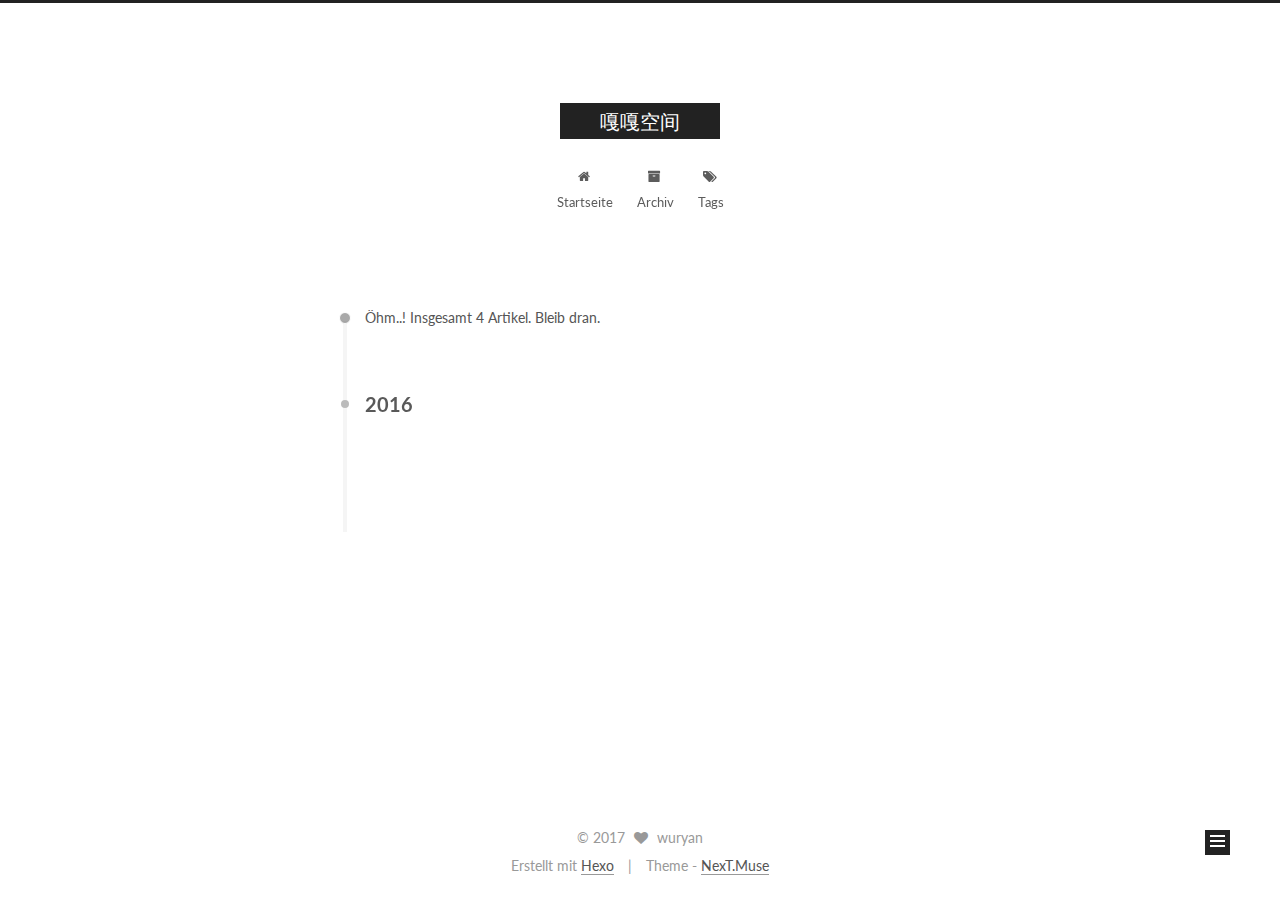
<file: archives/2016/01/index.html>
<!doctype html>



  


<html class="theme-next muse use-motion" lang="java/js/SQL">
<head>
  <meta charset="UTF-8"/>
<meta http-equiv="X-UA-Compatible" content="IE=edge" />
<meta name="viewport" content="width=device-width, initial-scale=1, maximum-scale=1"/>



<meta http-equiv="Cache-Control" content="no-transform" />
<meta http-equiv="Cache-Control" content="no-siteapp" />












  
  
  <link href="/lib/fancybox/source/jquery.fancybox.css?v=2.1.5" rel="stylesheet" type="text/css" />




  
  
  
  

  
    
    
  

  

  

  

  

  
    
    
    <link href="//fonts.googleapis.com/css?family=Lato:300,300italic,400,400italic,700,700italic&subset=latin,latin-ext" rel="stylesheet" type="text/css">
  






<link href="/lib/font-awesome/css/font-awesome.min.css?v=4.6.2" rel="stylesheet" type="text/css" />

<link href="/css/main.css?v=5.1.0" rel="stylesheet" type="text/css" />


  <meta name="keywords" content="Hexo, NexT" />








  <link rel="shortcut icon" type="image/x-icon" href="/favicon.ico?v=5.1.0" />






<meta property="og:type" content="website">
<meta property="og:title" content="嘎嘎空间">
<meta property="og:url" content="http://github.com/wuryan/archives/2016/01/index.html">
<meta property="og:site_name" content="嘎嘎空间">
<meta name="twitter:card" content="summary">
<meta name="twitter:title" content="嘎嘎空间">



<script type="text/javascript" id="hexo.configurations">
  var NexT = window.NexT || {};
  var CONFIG = {
    root: '/',
    scheme: 'Muse',
    sidebar: {"position":"left","display":"post"},
    fancybox: true,
    motion: true,
    duoshuo: {
      userId: '0',
      author: 'Author'
    },
    algolia: {
      applicationID: '',
      apiKey: '',
      indexName: '',
      hits: {"per_page":10},
      labels: {"input_placeholder":"Search for Posts","hits_empty":"We didn't find any results for the search: ${query}","hits_stats":"${hits} results found in ${time} ms"}
    }
  };
</script>



  <link rel="canonical" href="http://github.com/wuryan/archives/2016/01/"/>





  <title> Archiv | 嘎嘎空间 </title>
</head>

<body itemscope itemtype="http://schema.org/WebPage" lang="java/js/SQL">

  










  
  
    
  

  <div class="container one-collumn sidebar-position-left  page-archive  ">
    <div class="headband"></div>

    <header id="header" class="header" itemscope itemtype="http://schema.org/WPHeader">
      <div class="header-inner"><div class="site-meta ">
  

  <div class="custom-logo-site-title">
    <a href="/"  class="brand" rel="start">
      <span class="logo-line-before"><i></i></span>
      <span class="site-title">嘎嘎空间</span>
      <span class="logo-line-after"><i></i></span>
    </a>
  </div>
    
      <p class="site-subtitle"></p>
    
</div>

<div class="site-nav-toggle">
  <button>
    <span class="btn-bar"></span>
    <span class="btn-bar"></span>
    <span class="btn-bar"></span>
  </button>
</div>

<nav class="site-nav">
  

  
    <ul id="menu" class="menu">
      
        
        <li class="menu-item menu-item-home">
          <a href="/" rel="section">
            
              <i class="menu-item-icon fa fa-fw fa-home"></i> <br />
            
            Startseite
          </a>
        </li>
      
        
        <li class="menu-item menu-item-archives">
          <a href="/archives" rel="section">
            
              <i class="menu-item-icon fa fa-fw fa-archive"></i> <br />
            
            Archiv
          </a>
        </li>
      
        
        <li class="menu-item menu-item-tags">
          <a href="/tags" rel="section">
            
              <i class="menu-item-icon fa fa-fw fa-tags"></i> <br />
            
            Tags
          </a>
        </li>
      

      
    </ul>
  

  
</nav>



 </div>
    </header>

    <main id="main" class="main">
      <div class="main-inner">
        <div class="content-wrap">
          <div id="content" class="content">
            

  <section id="posts" class="posts-collapse">
    <span class="archive-move-on"></span>

    <span class="archive-page-counter">
      
      
      
        
      
      Öhm..! Insgesamt 4 Artikel. Bleib dran.
    </span>

    

      
      
      

      
        
        <div class="collection-title">
          <h2 class="archive-year motion-element" id="archive-year-2016">2016</h2>
        </div>
      
      

      

  <article class="post post-type-normal" itemscope itemtype="http://schema.org/Article">
    <header class="post-header">

      <h1 class="post-title">
        
            <a class="post-title-link" href="/2016/01/01/Java多线程实战（1）/" itemprop="url">
              
                <span itemprop="name">Java多线程实战（1）</span>
              
            </a>
        
      </h1>

      <div class="post-meta">
        <time class="post-time" itemprop="dateCreated"
              datetime="2016-01-01T17:16:25+08:00"
              content="2016-01-01" >
          01-01
        </time>
      </div>

    </header>
  </article>



    

  </section>

  



          </div>
          


          

        </div>
        
          
  
  <div class="sidebar-toggle">
    <div class="sidebar-toggle-line-wrap">
      <span class="sidebar-toggle-line sidebar-toggle-line-first"></span>
      <span class="sidebar-toggle-line sidebar-toggle-line-middle"></span>
      <span class="sidebar-toggle-line sidebar-toggle-line-last"></span>
    </div>
  </div>

  <aside id="sidebar" class="sidebar">
    <div class="sidebar-inner">

      

      

      <section class="site-overview sidebar-panel sidebar-panel-active">
        <div class="site-author motion-element" itemprop="author" itemscope itemtype="http://schema.org/Person">
          <img class="site-author-image" itemprop="image"
               src="/images/avatar.gif"
               alt="wuryan" />
          <p class="site-author-name" itemprop="name">wuryan</p>
          <p class="site-description motion-element" itemprop="description"></p>
        </div>
        <nav class="site-state motion-element">
        
          
            <div class="site-state-item site-state-posts">
              <a href="/archives">
                <span class="site-state-item-count">4</span>
                <span class="site-state-item-name">Artikel</span>
              </a>
            </div>
          

          

          

        </nav>

        

        <div class="links-of-author motion-element">
          
        </div>

        
        

        
        

        


      </section>

      

    </div>
  </aside>


        
      </div>
    </main>

    <footer id="footer" class="footer">
      <div class="footer-inner">
        <div class="copyright" >
  
  &copy; 
  <span itemprop="copyrightYear">2017</span>
  <span class="with-love">
    <i class="fa fa-heart"></i>
  </span>
  <span class="author" itemprop="copyrightHolder">wuryan</span>
</div>


<div class="powered-by">
  Erstellt mit  <a class="theme-link" href="https://hexo.io">Hexo</a>
</div>

<div class="theme-info">
  Theme -
  <a class="theme-link" href="https://github.com/iissnan/hexo-theme-next">
    NexT.Muse
  </a>
</div>


        

        
      </div>
    </footer>

    <div class="back-to-top">
      <i class="fa fa-arrow-up"></i>
    </div>
  </div>

  

<script type="text/javascript">
  if (Object.prototype.toString.call(window.Promise) !== '[object Function]') {
    window.Promise = null;
  }
</script>









  



  
  <script type="text/javascript" src="/lib/jquery/index.js?v=2.1.3"></script>

  
  <script type="text/javascript" src="/lib/fastclick/lib/fastclick.min.js?v=1.0.6"></script>

  
  <script type="text/javascript" src="/lib/jquery_lazyload/jquery.lazyload.js?v=1.9.7"></script>

  
  <script type="text/javascript" src="/lib/velocity/velocity.min.js?v=1.2.1"></script>

  
  <script type="text/javascript" src="/lib/velocity/velocity.ui.min.js?v=1.2.1"></script>

  
  <script type="text/javascript" src="/lib/fancybox/source/jquery.fancybox.pack.js?v=2.1.5"></script>


  


  <script type="text/javascript" src="/js/src/utils.js?v=5.1.0"></script>

  <script type="text/javascript" src="/js/src/motion.js?v=5.1.0"></script>



  
  

  
  
    <script type="text/javascript" id="motion.page.archive">
      $('.archive-year').velocity('transition.slideLeftIn');
    </script>
  


  


  <script type="text/javascript" src="/js/src/bootstrap.js?v=5.1.0"></script>



  



  




	





  




  
  

  

  

  

  


</body>
</html>
</file>
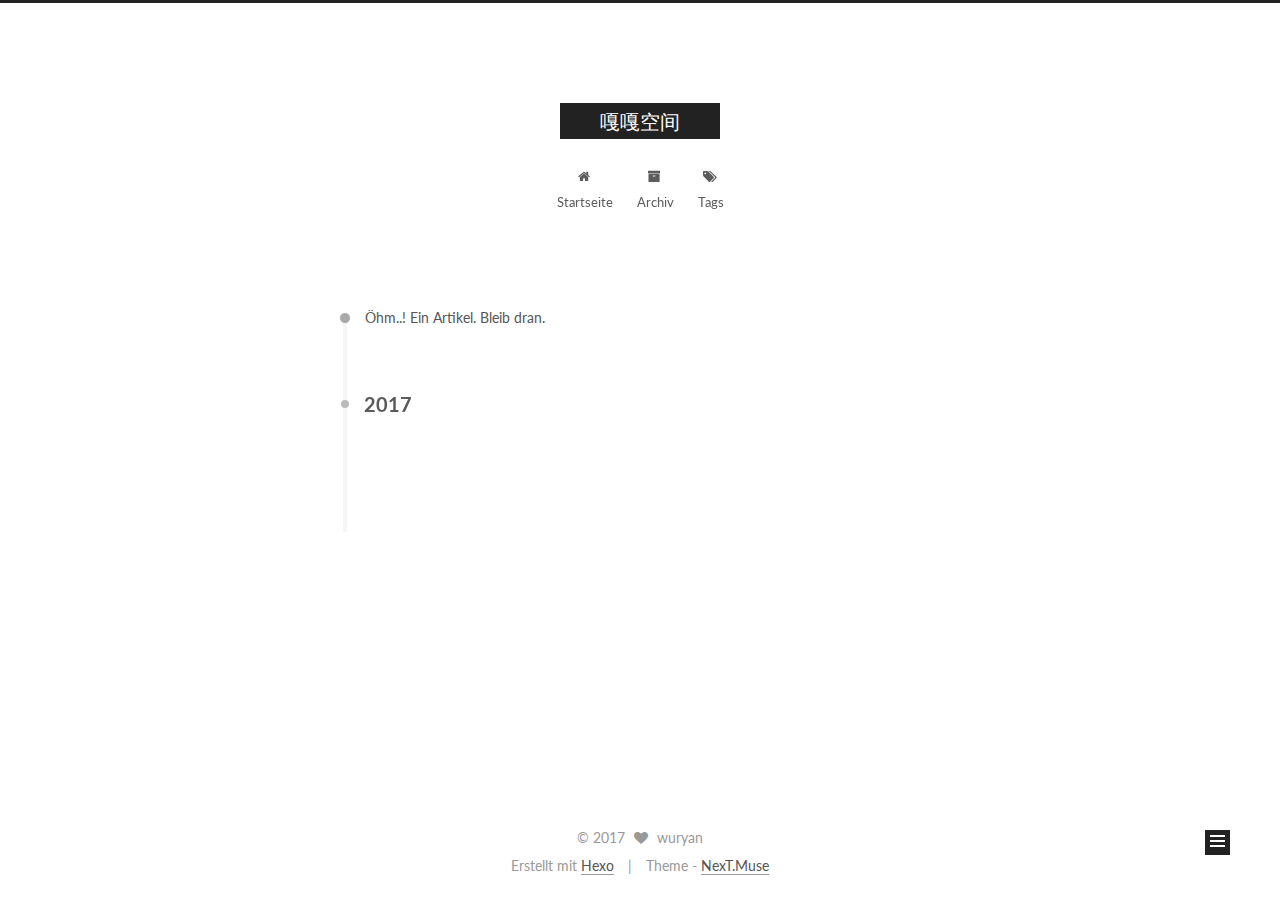
<file: archives/2017/01/index.html>
<!doctype html>



  


<html class="theme-next muse use-motion" lang="java/js/SQL">
<head>
  <meta charset="UTF-8"/>
<meta http-equiv="X-UA-Compatible" content="IE=edge" />
<meta name="viewport" content="width=device-width, initial-scale=1, maximum-scale=1"/>



<meta http-equiv="Cache-Control" content="no-transform" />
<meta http-equiv="Cache-Control" content="no-siteapp" />












  
  
  <link href="/lib/fancybox/source/jquery.fancybox.css?v=2.1.5" rel="stylesheet" type="text/css" />




  
  
  
  

  
    
    
  

  

  

  

  

  
    
    
    <link href="//fonts.googleapis.com/css?family=Lato:300,300italic,400,400italic,700,700italic&subset=latin,latin-ext" rel="stylesheet" type="text/css">
  






<link href="/lib/font-awesome/css/font-awesome.min.css?v=4.6.2" rel="stylesheet" type="text/css" />

<link href="/css/main.css?v=5.1.0" rel="stylesheet" type="text/css" />


  <meta name="keywords" content="Hexo, NexT" />








  <link rel="shortcut icon" type="image/x-icon" href="/favicon.ico?v=5.1.0" />






<meta property="og:type" content="website">
<meta property="og:title" content="嘎嘎空间">
<meta property="og:url" content="http://github.com/wuryan/archives/2017/01/index.html">
<meta property="og:site_name" content="嘎嘎空间">
<meta name="twitter:card" content="summary">
<meta name="twitter:title" content="嘎嘎空间">



<script type="text/javascript" id="hexo.configurations">
  var NexT = window.NexT || {};
  var CONFIG = {
    root: '/',
    scheme: 'Muse',
    sidebar: {"position":"left","display":"post"},
    fancybox: true,
    motion: true,
    duoshuo: {
      userId: '0',
      author: 'Author'
    },
    algolia: {
      applicationID: '',
      apiKey: '',
      indexName: '',
      hits: {"per_page":10},
      labels: {"input_placeholder":"Search for Posts","hits_empty":"We didn't find any results for the search: ${query}","hits_stats":"${hits} results found in ${time} ms"}
    }
  };
</script>



  <link rel="canonical" href="http://github.com/wuryan/archives/2017/01/"/>





  <title> Archiv | 嘎嘎空间 </title>
</head>

<body itemscope itemtype="http://schema.org/WebPage" lang="java/js/SQL">

  










  
  
    
  

  <div class="container one-collumn sidebar-position-left  page-archive  ">
    <div class="headband"></div>

    <header id="header" class="header" itemscope itemtype="http://schema.org/WPHeader">
      <div class="header-inner"><div class="site-meta ">
  

  <div class="custom-logo-site-title">
    <a href="/"  class="brand" rel="start">
      <span class="logo-line-before"><i></i></span>
      <span class="site-title">嘎嘎空间</span>
      <span class="logo-line-after"><i></i></span>
    </a>
  </div>
    
      <p class="site-subtitle"></p>
    
</div>

<div class="site-nav-toggle">
  <button>
    <span class="btn-bar"></span>
    <span class="btn-bar"></span>
    <span class="btn-bar"></span>
  </button>
</div>

<nav class="site-nav">
  

  
    <ul id="menu" class="menu">
      
        
        <li class="menu-item menu-item-home">
          <a href="/" rel="section">
            
              <i class="menu-item-icon fa fa-fw fa-home"></i> <br />
            
            Startseite
          </a>
        </li>
      
        
        <li class="menu-item menu-item-archives">
          <a href="/archives" rel="section">
            
              <i class="menu-item-icon fa fa-fw fa-archive"></i> <br />
            
            Archiv
          </a>
        </li>
      
        
        <li class="menu-item menu-item-tags">
          <a href="/tags" rel="section">
            
              <i class="menu-item-icon fa fa-fw fa-tags"></i> <br />
            
            Tags
          </a>
        </li>
      

      
    </ul>
  

  
</nav>



 </div>
    </header>

    <main id="main" class="main">
      <div class="main-inner">
        <div class="content-wrap">
          <div id="content" class="content">
            

  <section id="posts" class="posts-collapse">
    <span class="archive-move-on"></span>

    <span class="archive-page-counter">
      
      
      
        
      
      Öhm..! Ein Artikel. Bleib dran.
    </span>

    

      
      
      

      
        
        <div class="collection-title">
          <h2 class="archive-year motion-element" id="archive-year-2017">2017</h2>
        </div>
      
      

      

  <article class="post post-type-normal" itemscope itemtype="http://schema.org/Article">
    <header class="post-header">

      <h1 class="post-title">
        
            <a class="post-title-link" href="/2017/01/01/Java多线程实战（1）/" itemprop="url">
              
                <span itemprop="name">Java多线程实战（1）</span>
              
            </a>
        
      </h1>

      <div class="post-meta">
        <time class="post-time" itemprop="dateCreated"
              datetime="2017-01-01T17:16:25+08:00"
              content="2017-01-01" >
          01-01
        </time>
      </div>

    </header>
  </article>



    

  </section>

  



          </div>
          


          

        </div>
        
          
  
  <div class="sidebar-toggle">
    <div class="sidebar-toggle-line-wrap">
      <span class="sidebar-toggle-line sidebar-toggle-line-first"></span>
      <span class="sidebar-toggle-line sidebar-toggle-line-middle"></span>
      <span class="sidebar-toggle-line sidebar-toggle-line-last"></span>
    </div>
  </div>

  <aside id="sidebar" class="sidebar">
    <div class="sidebar-inner">

      

      

      <section class="site-overview sidebar-panel sidebar-panel-active">
        <div class="site-author motion-element" itemprop="author" itemscope itemtype="http://schema.org/Person">
          <img class="site-author-image" itemprop="image"
               src="/images/avatar.gif"
               alt="wuryan" />
          <p class="site-author-name" itemprop="name">wuryan</p>
          <p class="site-description motion-element" itemprop="description"></p>
        </div>
        <nav class="site-state motion-element">
        
          
            <div class="site-state-item site-state-posts">
              <a href="/archives">
                <span class="site-state-item-count">1</span>
                <span class="site-state-item-name">Artikel</span>
              </a>
            </div>
          

          

          
            <div class="site-state-item site-state-tags">
              <a href="/tags">
                <span class="site-state-item-count">3</span>
                <span class="site-state-item-name">Tags</span>
              </a>
            </div>
          

        </nav>

        

        <div class="links-of-author motion-element">
          
        </div>

        
        

        
        

        


      </section>

      

    </div>
  </aside>


        
      </div>
    </main>

    <footer id="footer" class="footer">
      <div class="footer-inner">
        <div class="copyright" >
  
  &copy; 
  <span itemprop="copyrightYear">2017</span>
  <span class="with-love">
    <i class="fa fa-heart"></i>
  </span>
  <span class="author" itemprop="copyrightHolder">wuryan</span>
</div>


<div class="powered-by">
  Erstellt mit  <a class="theme-link" href="https://hexo.io">Hexo</a>
</div>

<div class="theme-info">
  Theme -
  <a class="theme-link" href="https://github.com/iissnan/hexo-theme-next">
    NexT.Muse
  </a>
</div>


        

        
      </div>
    </footer>

    <div class="back-to-top">
      <i class="fa fa-arrow-up"></i>
    </div>
  </div>

  

<script type="text/javascript">
  if (Object.prototype.toString.call(window.Promise) !== '[object Function]') {
    window.Promise = null;
  }
</script>









  



  
  <script type="text/javascript" src="/lib/jquery/index.js?v=2.1.3"></script>

  
  <script type="text/javascript" src="/lib/fastclick/lib/fastclick.min.js?v=1.0.6"></script>

  
  <script type="text/javascript" src="/lib/jquery_lazyload/jquery.lazyload.js?v=1.9.7"></script>

  
  <script type="text/javascript" src="/lib/velocity/velocity.min.js?v=1.2.1"></script>

  
  <script type="text/javascript" src="/lib/velocity/velocity.ui.min.js?v=1.2.1"></script>

  
  <script type="text/javascript" src="/lib/fancybox/source/jquery.fancybox.pack.js?v=2.1.5"></script>


  


  <script type="text/javascript" src="/js/src/utils.js?v=5.1.0"></script>

  <script type="text/javascript" src="/js/src/motion.js?v=5.1.0"></script>



  
  

  
  
    <script type="text/javascript" id="motion.page.archive">
      $('.archive-year').velocity('transition.slideLeftIn');
    </script>
  


  


  <script type="text/javascript" src="/js/src/bootstrap.js?v=5.1.0"></script>



  



  




	





  




  
  

  

  

  

  


</body>
</html>
</file>
<file: css/main.css>
/* normalize.css v3.0.2 | MIT License | git.io/normalize */
html {
  font-family: sans-serif; /* 1 */
  -ms-text-size-adjust: 100%; /* 2 */
  -webkit-text-size-adjust: 100%; /* 2 */
}
body {
  margin: 0;
}
article,
aside,
details,
figcaption,
figure,
footer,
header,
hgroup,
main,
menu,
nav,
section,
summary {
  display: block;
}
audio,
canvas,
progress,
video {
  display: inline-block; /* 1 */
  vertical-align: baseline; /* 2 */
}
audio:not([controls]) {
  display: none;
  height: 0;
}
[hidden],
template {
  display: none;
}
a {
  background-color: transparent;
}
a:active,
a:hover {
  outline: 0;
}
abbr[title] {
  border-bottom: 1px dotted;
}
b,
strong {
  font-weight: bold;
}
dfn {
  font-style: italic;
}
h1 {
  font-size: 2em;
  margin: 0.67em 0;
}
mark {
  background: #ff0;
  color: #000;
}
small {
  font-size: 80%;
}
sub,
sup {
  font-size: 75%;
  line-height: 0;
  position: relative;
  vertical-align: baseline;
}
sup {
  top: -0.5em;
}
sub {
  bottom: -0.25em;
}
img {
  border: 0;
}
svg:not(:root) {
  overflow: hidden;
}
figure {
  margin: 1em 40px;
}
hr {
  -moz-box-sizing: content-box;
  box-sizing: content-box;
  height: 0;
}
pre {
  overflow: auto;
}
code,
kbd,
pre,
samp {
  font-family: monospace, monospace;
  font-size: 1em;
}
button,
input,
optgroup,
select,
textarea {
  color: inherit; /* 1 */
  font: inherit; /* 2 */
  margin: 0; /* 3 */
}
button {
  overflow: visible;
}
button,
select {
  text-transform: none;
}
button,
html input[type="button"],
input[type="reset"],
input[type="submit"] {
  -webkit-appearance: button; /* 2 */
  cursor: pointer; /* 3 */
}
button[disabled],
html input[disabled] {
  cursor: default;
}
button::-moz-focus-inner,
input::-moz-focus-inner {
  border: 0;
  padding: 0;
}
input {
  line-height: normal;
}
input[type="checkbox"],
input[type="radio"] {
  box-sizing: border-box; /* 1 */
  padding: 0; /* 2 */
}
input[type="number"]::-webkit-inner-spin-button,
input[type="number"]::-webkit-outer-spin-button {
  height: auto;
}
input[type="search"] {
  -webkit-appearance: textfield; /* 1 */
  -moz-box-sizing: content-box;
  -webkit-box-sizing: content-box; /* 2 */
  box-sizing: content-box;
}
input[type="search"]::-webkit-search-cancel-button,
input[type="search"]::-webkit-search-decoration {
  -webkit-appearance: none;
}
fieldset {
  border: 1px solid #c0c0c0;
  margin: 0 2px;
  padding: 0.35em 0.625em 0.75em;
}
legend {
  border: 0; /* 1 */
  padding: 0; /* 2 */
}
textarea {
  overflow: auto;
}
optgroup {
  font-weight: bold;
}
table {
  border-collapse: collapse;
  border-spacing: 0;
}
td,
th {
  padding: 0;
}
::selection {
  background: #262a30;
  color: #fff;
}
body {
  position: relative;
  font-family: 'Lato', "PingFang SC", "Microsoft YaHei", sans-serif;
  font-size: 14px;
  line-height: 2;
  color: #555;
  background: #fff;
}
@media (max-width: 767px) {
  body {
    padding-right: 0 !important;
  }
}
@media (min-width: 768px) and (max-width: 991px) {
  body {
    padding-right: 0 !important;
  }
}
@media (min-width: 1600px) {
  body {
    font-size: 16px;
  }
}
h1,
h2,
h3,
h4,
h5,
h6 {
  margin: 0;
  padding: 0;
  font-weight: bold;
  line-height: 1.5;
  font-family: 'Lato', "PingFang SC", "Microsoft YaHei", sans-serif;
}
h2,
h3,
h4,
h5,
h6 {
  margin: 20px 0 15px;
}
h1 {
  font-size: 22px;
}
@media (max-width: 767px) {
  h1 {
    font-size: 18px;
  }
}
h2 {
  font-size: 20px;
}
@media (max-width: 767px) {
  h2 {
    font-size: 16px;
  }
}
h3 {
  font-size: 18px;
}
@media (max-width: 767px) {
  h3 {
    font-size: 14px;
  }
}
h4 {
  font-size: 16px;
}
@media (max-width: 767px) {
  h4 {
    font-size: 12px;
  }
}
h5 {
  font-size: 14px;
}
@media (max-width: 767px) {
  h5 {
    font-size: 10px;
  }
}
h6 {
  font-size: 12px;
}
@media (max-width: 767px) {
  h6 {
    font-size: 8px;
  }
}
p {
  margin: 0 0 25px 0;
}
a {
  color: #555;
  text-decoration: none;
  border-bottom: 1px solid #999;
  word-wrap: break-word;
}
a:hover {
  color: #222;
  border-bottom-color: #222;
}
ul {
  list-style: none;
}
blockquote {
  margin: 0;
  padding: 0;
}
img {
  display: block;
  margin: auto;
  max-width: 100%;
  height: auto;
}
hr {
  margin: 40px 0;
  height: 3px;
  border: none;
  background-color: #ddd;
  background-image: repeating-linear-gradient(-45deg, #fff, #fff 4px, transparent 4px, transparent 8px);
}
blockquote {
  padding: 0 15px;
  color: #666;
  border-left: 4px solid #ddd;
}
blockquote cite::before {
  content: "-";
  padding: 0 5px;
}
dt {
  font-weight: 700;
}
dd {
  margin: 0;
  padding: 0;
}
.text-left {
  text-align: left;
}
.text-center {
  text-align: center;
}
.text-right {
  text-align: right;
}
.text-justify {
  text-align: justify;
}
.text-nowrap {
  white-space: nowrap;
}
.text-lowercase {
  text-transform: lowercase;
}
.text-uppercase {
  text-transform: uppercase;
}
.text-capitalize {
  text-transform: capitalize;
}
.center-block {
  display: block;
  margin-left: auto;
  margin-right: auto;
}
.clearfix:before,
.clearfix:after {
  content: " ";
  display: table;
}
.clearfix:after {
  clear: both;
}
.pullquote {
  width: 45%;
}
.pullquote.left {
  float: left;
  margin-left: 5px;
  margin-right: 10px;
}
.pullquote.right {
  float: right;
  margin-left: 10px;
  margin-right: 5px;
}
.affix.affix.affix {
  position: fixed;
}
.translation {
  margin-top: -20px;
  font-size: 14px;
  color: #999;
}
.scrollbar-measure {
  width: 100px;
  height: 100px;
  overflow: scroll;
  position: absolute;
  top: -9999px;
}
.use-motion .motion-element {
  opacity: 0;
}
#local-search-input {
  padding: 3px;
  border: none;
  text-indent: 14px;
  border-radius: 0;
  width: 140px;
  outline: none;
  border-bottom: 1px solid #999;
  background: inherit;
  opacity: 0.5;
}
#local-search-input:focus {
  opacity: 1;
}
.search-icon {
  position: absolute;
  top: 9px;
}
table {
  margin: 20px 0;
  width: 100%;
  border-collapse: collapse;
  border-spacing: 0;
  border: 1px solid #ddd;
  font-size: 14px;
  table-layout: fixed;
  word-wrap: break-all;
}
table>tbody>tr:nth-of-type(odd) {
  background-color: #f9f9f9;
}
table>tbody>tr:hover {
  background-color: #f5f5f5;
}
caption,
th,
td {
  padding: 8px;
  text-align: left;
  vertical-align: middle;
  font-weight: normal;
}
th,
td {
  border-bottom: 3px solid #ddd;
  border-right: 1px solid #eee;
}
th {
  padding-bottom: 10px;
  font-weight: 700;
}
td {
  border-bottom-width: 1px;
}
html,
body {
  height: 100%;
}
.container {
  position: relative;
  min-height: 100%;
}
.header-inner {
  margin: 0 auto;
  padding: 100px 0 70px;
  width: 700px;
}
@media (min-width: 1600px) {
  .container .header-inner {
    width: 900px;
  }
}
.main {
  padding-bottom: 150px;
}
.main-inner {
  margin: 0 auto;
  width: 700px;
}
@media (min-width: 1600px) {
  .container .main-inner {
    width: 900px;
  }
}
.footer {
  position: absolute;
  left: 0;
  bottom: 0;
  width: 100%;
  min-height: 50px;
}
.footer-inner {
  box-sizing: border-box;
  margin: 20px auto;
  width: 700px;
}
@media (min-width: 1600px) {
  .container .footer-inner {
    width: 900px;
  }
}
pre,
.highlight {
  overflow: auto;
  margin: 20px 0;
  padding: 0;
  font-size: 13px;
  color: #4d4d4c;
  background: #f7f7f7;
  line-height: 1.6;
}
pre,
code {
  font-family: consolas, Menlo, "PingFang SC", "Microsoft YaHei", monospace;
}
code {
  padding: 2px 4px;
  word-wrap: break-word;
  color: #4d4d4c;
  background: #f7f7f7;
  border-radius: 3px;
  font-size: 13px;
}
pre code {
  padding: 0;
  color: #4d4d4c;
  background: none;
  text-shadow: none;
}
.highlight {
  border-radius: 1px;
}
.highlight pre {
  border: none;
  margin: 0;
  padding: 10px 0;
}
.highlight table {
  margin: 0;
  width: auto;
  border: none;
}
.highlight td {
  border: none;
  padding: 0;
}
.highlight figcaption {
  font-size: 1em;
  color: #4d4d4c;
  line-height: 1em;
  margin-bottom: 1em;
}
.highlight figcaption:before,
.highlight figcaption:after {
  content: " ";
  display: table;
}
.highlight figcaption:after {
  clear: both;
}
.highlight figcaption a {
  float: right;
  color: #4d4d4c;
}
.highlight figcaption a:hover {
  border-bottom-color: #4d4d4c;
}
.highlight .gutter pre {
  padding-left: 10px;
  padding-right: 10px;
  color: #869194;
  text-align: right;
  background-color: #eff2f3;
}
.highlight .code pre {
  padding-left: 10px;
  padding-right: 10px;
  background-color: #f7f7f7;
}
.highlight .line {
  height: 20px;
}
.gutter {
  -webkit-user-select: none;
  -moz-user-select: none;
  -ms-user-select: none;
  user-select: none;
}
.gist table {
  width: auto;
}
.gist table td {
  border: none;
}
pre .deletion {
  background: #fdd;
}
pre .addition {
  background: #dfd;
}
pre .meta {
  color: #8959a8;
}
pre .comment {
  color: #8e908c;
}
pre .variable,
pre .attribute,
pre .tag,
pre .regexp,
pre .ruby .constant,
pre .xml .tag .title,
pre .xml .pi,
pre .xml .doctype,
pre .html .doctype,
pre .css .id,
pre .css .class,
pre .css .pseudo {
  color: #c82829;
}
pre .number,
pre .preprocessor,
pre .built_in,
pre .literal,
pre .params,
pre .constant,
pre .command {
  color: #f5871f;
}
pre .ruby .class .title,
pre .css .rules .attribute,
pre .string,
pre .value,
pre .inheritance,
pre .header,
pre .ruby .symbol,
pre .xml .cdata,
pre .special,
pre .number,
pre .formula {
  color: #718c00;
}
pre .title,
pre .css .hexcolor {
  color: #3e999f;
}
pre .function,
pre .python .decorator,
pre .python .title,
pre .ruby .function .title,
pre .ruby .title .keyword,
pre .perl .sub,
pre .javascript .title,
pre .coffeescript .title {
  color: #4271ae;
}
pre .keyword,
pre .javascript .function {
  color: #8959a8;
}
.full-image.full-image.full-image {
  border: none;
  max-width: 100%;
  width: auto;
  margin: 20px auto;
}
@media (min-width: 992px) {
  .full-image.full-image.full-image {
    max-width: none;
    width: 126%;
    margin: 0 -13%;
  }
}
.blockquote-center,
.page-home .post-type-quote blockquote,
.page-post-detail .post-type-quote blockquote {
  position: relative;
  margin: 40px 0;
  padding: 0;
  border-left: none;
  text-align: center;
}
.blockquote-center::before,
.page-home .post-type-quote blockquote::before,
.page-post-detail .post-type-quote blockquote::before,
.blockquote-center::after,
.page-home .post-type-quote blockquote::after,
.page-post-detail .post-type-quote blockquote::after {
  position: absolute;
  content: ' ';
  display: block;
  width: 100%;
  height: 24px;
  opacity: 0.2;
  background-repeat: no-repeat;
  background-position: 0 -6px;
  background-size: 22px 22px;
}
.blockquote-center::before,
.page-home .post-type-quote blockquote::before,
.page-post-detail .post-type-quote blockquote::before {
  top: -20px;
  background-image: url("../images/quote-l.svg");
  border-top: 1px solid #ccc;
}
.blockquote-center::after,
.page-home .post-type-quote blockquote::after,
.page-post-detail .post-type-quote blockquote::after {
  bottom: -20px;
  background-image: url("../images/quote-r.svg");
  border-bottom: 1px solid #ccc;
  background-position: 100% 8px;
}
.blockquote-center p,
.page-home .post-type-quote blockquote p,
.page-post-detail .post-type-quote blockquote p,
.blockquote-center div,
.page-home .post-type-quote blockquote div,
.page-post-detail .post-type-quote blockquote div {
  text-align: center;
}
.post .post-body .group-picture img {
  box-sizing: border-box;
  padding: 0 3px;
  border: none;
}
.post .group-picture-row {
  overflow: hidden;
  margin-top: 6px;
}
.post .group-picture-row:first-child {
  margin-top: 0;
}
.post .group-picture-column {
  float: left;
}
.page-post-detail .post-body .group-picture-column {
  float: none;
  margin-top: 10px;
  width: auto !important;
}
.page-post-detail .post-body .group-picture-column img {
  margin: 0 auto;
}
.page-archive .group-picture-container {
  overflow: hidden;
}
.page-archive .group-picture-row {
  float: left;
}
.page-archive .group-picture-row:first-child {
  margin-top: 6px;
}
.page-archive .group-picture-column {
  max-width: 150px;
  max-height: 150px;
}
.note {
  padding: 20px;
  margin: 20px 0;
  border: 1px solid #eee;
  border-left-width: 5px;
  border-radius: 3px;
}
.note h2,
.note h3,
.note h4,
.note h5,
.note h6 {
  margin-top: 0;
  margin-bottom: 5px;
}
.note p:last-child {
  margin-bottom: 0;
}
.note code {
  border-radius: 3px;
}
.note+.note {
  margin-top: -5px;
}
.default {
  border-left-color: #777;
}
.default h2,
.default h3,
.default h4,
.default h5,
.default h6 {
  color: #777;
}
.primary {
  border-left-color: #428bca;
}
.primary h2,
.primary h3,
.primary h4,
.primary h5,
.primary h6 {
  color: #428bca;
}
.success {
  border-left-color: #5cb85c;
}
.success h2,
.success h3,
.success h4,
.success h5,
.success h6 {
  color: #5cb85c;
}
.danger {
  border-left-color: #d9534f;
}
.danger h2,
.danger h3,
.danger h4,
.danger h5,
.danger h6 {
  color: #d9534f;
}
.warning {
  border-left-color: #f0ad4e;
}
.warning h2,
.warning h3,
.warning h4,
.warning h5,
.warning h6 {
  color: #f0ad4e;
}
.info {
  border-left-color: #5bc0de;
}
.info h2,
.info h3,
.info h4,
.info h5,
.info h6 {
  color: #5bc0de;
}
.btn {
  display: inline-block;
  padding: 0 20px;
  font-size: 14px;
  color: #fff;
  background: #222;
  border: 2px solid #222;
  text-decoration: none;
  border-radius: 0;
  transition-property: background-color;
  transition-duration: 0.2s;
  transition-timing-function: ease-in-out;
  transition-delay: 0s;
}
.btn:hover,
.post-more-link .btn:hover {
  border-color: #222;
  color: #222;
  background: #fff;
}
.btn-bar {
  display: block;
  width: 22px;
  height: 2px;
  background: #555;
  border-radius: 1px;
}
.btn-bar+.btn-bar {
  margin-top: 4px;
}
.pagination {
  margin: 120px 0 40px;
  text-align: center;
  border-top: 1px solid #eee;
}
.page-number-basic,
.pagination .prev,
.pagination .next,
.pagination .page-number,
.pagination .space {
  display: inline-block;
  position: relative;
  top: -1px;
  margin: 0 10px;
  padding: 0 10px;
  line-height: 30px;
}
@media (max-width: 767px) {
  .page-number-basic,
  .pagination .prev,
  .pagination .next,
  .pagination .page-number,
  .pagination .space {
    margin: 0 5px;
  }
}
.pagination .prev,
.pagination .next,
.pagination .page-number {
  border-bottom: 0;
  border-top: 1px solid #eee;
  transition-property: border-color;
  transition-duration: 0.2s;
  transition-timing-function: ease-in-out;
  transition-delay: 0s;
}
.pagination .prev:hover,
.pagination .next:hover,
.pagination .page-number:hover {
  border-top-color: #222;
}
.pagination .space {
  padding: 0;
  margin: 0;
}
.pagination .prev {
  margin-left: 0;
}
.pagination .next {
  margin-right: 0;
}
.pagination .page-number.current {
  color: #fff;
  background: #ccc;
  border-top-color: #ccc;
}
@media (max-width: 767px) {
  .pagination {
    border-top: none;
  }
  .pagination .prev,
  .pagination .next,
  .pagination .page-number {
    margin-bottom: 10px;
    border-top: 0;
    border-bottom: 1px solid #eee;
  }
  .pagination .prev:hover,
  .pagination .next:hover,
  .pagination .page-number:hover {
    border-bottom-color: #222;
  }
}
.comments {
  margin: 60px 20px 0;
}
.tag-cloud {
  text-align: center;
}
.tag-cloud a {
  display: inline-block;
  margin: 10px;
}
.back-to-top {
  box-sizing: border-box;
  position: fixed;
  bottom: -100px;
  right: 50px;
  z-index: 1050;
  padding: 0 6px;
  width: 25px;
  background: #222;
  font-size: 12px;
  opacity: 1;
  color: #fff;
  cursor: pointer;
  text-align: center;
  -webkit-transform: translateZ(0);
  transition-property: bottom;
  transition-duration: 0.2s;
  transition-timing-function: ease-in-out;
  transition-delay: 0s;
}
@media (max-width: 767px) {
  .back-to-top {
    display: none;
  }
}
@media (min-width: 768px) and (max-width: 991px) {
  .back-to-top {
    display: none;
  }
}
.back-to-top.back-to-top-on {
  bottom: 19px;
}
.header {
  background: #fff;
}
.header-inner {
  position: relative;
}
.headband {
  height: 3px;
  background: #222;
}
.site-meta {
  margin: 0;
  text-align: center;
}
@media (max-width: 767px) {
  .site-meta {
    text-align: center;
  }
}
.brand {
  position: relative;
  display: inline-block;
  padding: 0 40px;
  color: #fff;
  background: #222;
  border-bottom: none;
}
.brand:hover {
  color: #fff;
}
.logo {
  display: inline-block;
  margin-right: 5px;
  line-height: 36px;
  vertical-align: top;
}
.site-title {
  display: inline-block;
  vertical-align: top;
  line-height: 36px;
  font-size: 20px;
  font-weight: normal;
  font-family: 'Lato', "PingFang SC", "Microsoft YaHei", sans-serif;
}
.site-subtitle {
  margin-top: 10px;
  font-size: 13px;
  color: #999;
}
.use-motion .brand {
  opacity: 0;
}
.use-motion .logo,
.use-motion .site-title,
.use-motion .site-subtitle {
  opacity: 0;
  position: relative;
  top: -10px;
}
.site-nav-toggle {
  display: none;
  position: absolute;
  top: 10px;
  left: 10px;
}
@media (max-width: 767px) {
  .site-nav-toggle {
    display: block;
  }
}
.site-nav-toggle button {
  margin-top: 2px;
  padding: 9px 10px;
  background: transparent;
  border: none;
}
@media (max-width: 767px) {
  .site-nav {
    display: none;
    margin: 0 -10px;
    padding: 0 10px;
    clear: both;
    border-top: 1px solid #ddd;
  }
}
@media (min-width: 768px) and (max-width: 991px) {
  .site-nav {
    display: block !important;
  }
}
@media (min-width: 992px) {
  .site-nav {
    display: block !important;
  }
}
.menu {
  margin-top: 20px;
  padding-left: 0;
  text-align: center;
}
.menu .menu-item {
  display: inline-block;
  margin: 0 10px;
}
@media screen and (max-width: 767px) {
  .menu .menu-item {
    margin-top: 10px;
  }
}
.menu .menu-item a {
  display: block;
  font-size: 13px;
  text-transform: capitalize;
  line-height: inherit;
  border-bottom: 1px solid transparent;
  transition-property: border-color;
  transition-duration: 0.2s;
  transition-timing-function: ease-in-out;
  transition-delay: 0s;
}
.menu .menu-item a:hover {
  border-bottom-color: #222;
}
.menu .menu-item .fa {
  margin-right: 5px;
}
.use-motion .menu-item {
  opacity: 0;
}
.post-body {
  font-family: 'Lato', "PingFang SC", "Microsoft YaHei", sans-serif;
}
@media (max-width: 767px) {
  .post-body {
    word-break: break-word;
  }
}
.post-body .fancybox img {
  display: block !important;
  margin: 0 auto;
  cursor: pointer;
  cursor: zoom-in;
  cursor: -webkit-zoom-in;
}
.post-body .image-caption,
.post-body .figure .caption {
  margin: 10px auto 15px;
  text-align: center;
  font-size: 14px;
  color: #999;
  font-weight: bold;
  line-height: 1;
}
.post-sticky-flag {
  display: inline-block;
  font-size: 16px;
  -ms-transform: rotate(30deg);
  -webkit-transform: rotate(30deg);
  -moz-transform: rotate(30deg);
  -ms-transform: rotate(30deg);
  -o-transform: rotate(30deg);
  transform: rotate(30deg);
}
.posts-expand {
  padding-top: 40px;
}
@media (max-width: 767px) {
  .posts-expand {
    margin: 0 20px;
  }
  .post-body pre,
  .post-body .highlight {
    padding: 10px;
  }
  .post-body pre .gutter pre,
  .post-body .highlight .gutter pre {
    padding-right: 10px;
  }
}
@media (min-width: 992px) {
  .posts-expand .post-body {
    text-align: justify;
  }
}
.posts-expand .post-body h2,
.posts-expand .post-body h3,
.posts-expand .post-body h4,
.posts-expand .post-body h5,
.posts-expand .post-body h6 {
  padding-top: 10px;
}
.posts-expand .post-body h2 .header-anchor,
.posts-expand .post-body h3 .header-anchor,
.posts-expand .post-body h4 .header-anchor,
.posts-expand .post-body h5 .header-anchor,
.posts-expand .post-body h6 .header-anchor {
  float: right;
  margin-left: 10px;
  color: #ccc;
  border-bottom-style: none;
  visibility: hidden;
}
.posts-expand .post-body h2 .header-anchor:hover,
.posts-expand .post-body h3 .header-anchor:hover,
.posts-expand .post-body h4 .header-anchor:hover,
.posts-expand .post-body h5 .header-anchor:hover,
.posts-expand .post-body h6 .header-anchor:hover {
  color: inherit;
}
.posts-expand .post-body h2:hover .header-anchor,
.posts-expand .post-body h3:hover .header-anchor,
.posts-expand .post-body h4:hover .header-anchor,
.posts-expand .post-body h5:hover .header-anchor,
.posts-expand .post-body h6:hover .header-anchor {
  visibility: visible;
}
.posts-expand .post-body ul li {
  list-style: circle;
}
.posts-expand .post-body img {
  box-sizing: border-box;
  margin: auto;
  padding: 3px;
  border: 1px solid #ddd;
}
.posts-expand .fancybox img {
  margin: 0 auto;
}
@media (max-width: 767px) {
  .posts-collapse {
    margin: 0 20px;
  }
  .posts-collapse .post-title,
  .posts-collapse .post-meta {
    display: block;
    width: auto;
    text-align: left;
  }
}
.posts-collapse {
  position: relative;
  z-index: 1010;
  margin-left: 55px;
}
.posts-collapse::after {
  content: " ";
  position: absolute;
  top: 20px;
  left: 0;
  margin-left: -2px;
  width: 4px;
  height: 100%;
  background: #f5f5f5;
  z-index: -1;
}
@media (max-width: 767px) {
  .posts-collapse {
    margin: 0 20px;
  }
}
.posts-collapse .collection-title {
  position: relative;
  margin: 60px 0;
}
.posts-collapse .collection-title h2 {
  margin-left: 20px;
}
.posts-collapse .collection-title small {
  color: #bbb;
}
.posts-collapse .collection-title::before {
  content: " ";
  position: absolute;
  left: 0;
  top: 50%;
  margin-left: -4px;
  margin-top: -4px;
  width: 8px;
  height: 8px;
  background: #bbb;
  border-radius: 50%;
}
.posts-collapse .post {
  margin: 30px 0;
}
.posts-collapse .post-header {
  position: relative;
  transition-duration: 0.2s;
  transition-timing-function: ease-in-out;
  transition-delay: 0s;
  transition-property: border;
  border-bottom: 1px dashed #ccc;
}
.posts-collapse .post-header::before {
  content: " ";
  position: absolute;
  left: 0;
  top: 12px;
  width: 6px;
  height: 6px;
  margin-left: -4px;
  background: #bbb;
  border-radius: 50%;
  border: 1px solid #fff;
  transition-duration: 0.2s;
  transition-timing-function: ease-in-out;
  transition-delay: 0s;
  transition-property: background;
}
.posts-collapse .post-header:hover {
  border-bottom-color: #666;
}
.posts-collapse .post-header:hover::before {
  background: #222;
}
.posts-collapse .post-meta {
  position: absolute;
  font-size: 12px;
  left: 20px;
  top: 5px;
}
.posts-collapse .post-comments-count {
  display: none;
}
.posts-collapse .post-title {
  margin-left: 60px;
  font-size: 16px;
  font-weight: normal;
  line-height: inherit;
}
.posts-collapse .post-title::after {
  margin-left: 3px;
  opacity: 0.6;
}
.posts-collapse .post-title a {
  color: #666;
  border-bottom: none;
}
.page-home .post-type-quote .post-header,
.page-post-detail .post-type-quote .post-header,
.page-home .post-type-quote .post-tags,
.page-post-detail .post-type-quote .post-tags {
  display: none;
}
.posts-expand .post-title {
  font-size: 26px;
  text-align: center;
  word-break: break-word;
  font-weight: 400;
}
@media (max-width: 767px) {
  .posts-expand .post-title {
    font-size: 22px;
  }
}
.posts-expand .post-title-link {
  display: inline-block;
  position: relative;
  color: #555;
  border-bottom: none;
  line-height: 1.2;
  vertical-align: top;
}
.posts-expand .post-title-link::before {
  content: "";
  position: absolute;
  width: 100%;
  height: 2px;
  bottom: 0;
  left: 0;
  background-color: #000;
  visibility: hidden;
  -webkit-transform: scaleX(0);
  -moz-transform: scaleX(0);
  -ms-transform: scaleX(0);
  -o-transform: scaleX(0);
  transform: scaleX(0);
  transition-duration: 0.2s;
  transition-timing-function: ease-in-out;
  transition-delay: 0s;
}
.posts-expand .post-title-link:hover::before {
  visibility: visible;
  -webkit-transform: scaleX(1);
  -moz-transform: scaleX(1);
  -ms-transform: scaleX(1);
  -o-transform: scaleX(1);
  transform: scaleX(1);
}
.posts-expand .post-title-link .fa {
  font-size: 16px;
}
.posts-expand .post-meta {
  margin: 3px 0 60px 0;
  color: #999;
  font-family: 'Lato', "PingFang SC", "Microsoft YaHei", sans-serif;
  font-size: 12px;
  text-align: center;
}
.posts-expand .post-meta .post-category-list {
  display: inline-block;
  margin: 0;
  padding: 3px;
}
.posts-expand .post-meta .post-category-list-link {
  color: #999;
}
.posts-expand .post-meta .post-description {
  font-size: 14px;
  margin-top: 2px;
}
.post-meta-divider {
  margin: 0 0.5em;
}
.post-meta-item-icon {
  margin-right: 3px;
}
@media (min-width: 768px) and (max-width: 991px) {
  .post-meta-item-icon {
    display: inline-block;
  }
}
@media (max-width: 767px) {
  .post-meta-item-icon {
    display: inline-block;
  }
}
@media (min-width: 768px) and (max-width: 991px) {
  .post-meta-item-text {
    display: none;
  }
}
@media (max-width: 767px) {
  .post-meta-item-text {
    display: none;
  }
}
@media (max-width: 767px) {
  .posts-expand .post-comments-count {
    display: none;
  }
}
.post-more-link {
  margin-top: 50px;
}
.post-more-link .btn {
  color: #fff;
  font-size: 14px;
  background: #222;
  border-radius: 0;
  line-height: 2;
}
.posts-expand .post-tags {
  margin-top: 40px;
  text-align: center;
}
.posts-expand .post-tags a {
  display: inline-block;
  margin-right: 10px;
  font-size: 13px;
}
.post-nav {
  display: table;
  margin-top: 60px;
  width: 100%;
  border-top: 1px solid #eee;
}
.post-nav-divider {
  display: table-cell;
  width: 10%;
}
.post-nav-item {
  display: table-cell;
  padding: 10px 0 0 0;
  width: 45%;
  vertical-align: top;
}
.post-nav-item a {
  position: relative;
  display: block;
  line-height: 25px;
  font-size: 14px;
  color: #555;
  border-bottom: none;
}
.post-nav-item a:hover {
  color: #222;
  border-bottom: none;
}
.post-nav-item a:active {
  top: 2px;
}
.post-nav-item .fa {
  position: absolute;
  top: 8px;
  left: 0;
  font-size: 12px;
}
.post-nav-next a {
  padding-left: 15px;
}
.post-nav-prev {
  text-align: right;
}
.post-nav-prev a {
  padding-right: 15px;
}
.post-nav-prev .fa {
  right: 0;
  left: auto;
}
.posts-expand .post-eof {
  display: block;
  margin: 80px auto 60px;
  width: 8%;
  height: 1px;
  background: #ccc;
  text-align: center;
}
.post:last-child .post-eof.post-eof.post-eof {
  display: none;
}
.post-gallery {
  display: table;
  table-layout: fixed;
  width: 100%;
  border-collapse: separate;
}
.post-gallery-row {
  display: table-row;
}
.post-gallery .post-gallery-img {
  display: table-cell;
  text-align: center;
  vertical-align: middle;
  border: none;
}
.post-gallery .post-gallery-img img {
  max-width: 100%;
  max-height: 100%;
  border: none;
}
.fancybox-close,
.fancybox-close:hover {
  border: none;
}
.sidebar {
  position: fixed;
  right: 0;
  top: 0;
  bottom: 0;
  width: 0;
  z-index: 1040;
  box-shadow: inset 0 2px 6px #000;
  background: #222;
  -webkit-transform: translateZ(0);
}
.sidebar a {
  color: #999;
  border-bottom-color: #555;
}
.sidebar a:hover {
  color: #eee;
}
@media (min-width: 768px) and (max-width: 991px) {
  .sidebar {
    display: none !important;
  }
}
@media (max-width: 767px) {
  .sidebar {
    display: none !important;
  }
}
.sidebar-inner {
  position: relative;
  padding: 20px 10px;
  color: #999;
  text-align: center;
}
.sidebar-toggle {
  position: fixed;
  right: 50px;
  bottom: 45px;
  width: 15px;
  height: 15px;
  padding: 5px;
  background: #222;
  line-height: 0;
  z-index: 1050;
  cursor: pointer;
  -webkit-transform: translateZ(0);
}
@media (min-width: 768px) and (max-width: 991px) {
  .sidebar-toggle {
    display: none;
  }
}
@media (max-width: 767px) {
  .sidebar-toggle {
    display: none;
  }
}
.sidebar-toggle-line {
  position: relative;
  display: inline-block;
  vertical-align: top;
  height: 2px;
  width: 100%;
  background: #fff;
  margin-top: 3px;
}
.sidebar-toggle-line:first-child {
  margin-top: 0;
}
.site-author-image {
  display: block;
  margin: 0 auto;
  padding: 2px;
  max-width: 96px;
  height: auto;
  border: 2px solid #333;
}
.site-author-name {
  margin: 5px 0 0;
  text-align: center;
  color: #f5f5f5;
  font-weight: normal;
}
.site-description {
  margin-top: 5px;
  text-align: center;
  font-size: 14px;
  color: #999;
}
.site-state {
  overflow: hidden;
  line-height: 1.4;
  white-space: nowrap;
  text-align: center;
}
.site-state-item {
  display: inline-block;
  padding: 0 15px;
  border-left: 1px solid #333;
}
.site-state-item:first-child {
  border-left: none;
}
.site-state-item a {
  border-bottom: none;
}
.site-state-item-count {
  display: block;
  text-align: center;
  color: inherit;
  font-weight: 600;
  font-size: 18px;
}
.site-state-item-name {
  font-size: 13px;
  color: inherit;
}
.feed-link {
  margin-top: 20px;
}
.feed-link a {
  display: inline-block;
  padding: 0 15px;
  color: #fc6423;
  border: 1px solid #fc6423;
  border-radius: 4px;
}
.feed-link a i {
  color: #fc6423;
  font-size: 14px;
}
.feed-link a:hover {
  color: #fff;
  background: #fc6423;
}
.feed-link a:hover i {
  color: #fff;
}
.links-of-author {
  margin-top: 20px;
}
.links-of-author a {
  display: inline-block;
  vertical-align: middle;
  margin-right: 10px;
  margin-bottom: 10px;
  border-bottom-color: #555;
  font-size: 13px;
}
.links-of-author a:before {
  display: inline-block;
  vertical-align: middle;
  margin-right: 3px;
  content: " ";
  width: 4px;
  height: 4px;
  border-radius: 50%;
  background: #1749cd;
}
.links-of-blogroll {
  font-size: 13px;
}
.links-of-blogroll-title {
  margin-top: 20px;
  font-size: 14px;
  font-weight: 600;
}
.links-of-blogroll-list {
  margin: 0;
  padding: 0;
}
.links-of-blogroll-item {
  padding: 2px 10px;
}
.sidebar-nav {
  margin: 0 0 20px;
  padding-left: 0;
}
.sidebar-nav li {
  display: inline-block;
  cursor: pointer;
  border-bottom: 1px solid transparent;
  font-size: 14px;
  color: #555;
}
.sidebar-nav li:hover {
  color: #f5f5f5;
}
.page-post-detail .sidebar-nav-toc {
  padding: 0 5px;
}
.page-post-detail .sidebar-nav-overview {
  margin-left: 10px;
}
.sidebar-nav .sidebar-nav-active {
  color: #87daff;
  border-bottom-color: #87daff;
}
.sidebar-nav .sidebar-nav-active:hover {
  color: #87daff;
}
.sidebar-panel {
  display: none;
}
.sidebar-panel-active {
  display: block;
}
.post-toc-empty {
  font-size: 14px;
  color: #666;
}
.post-toc-wrap {
  overflow: hidden;
}
.post-toc {
  overflow: auto;
}
.post-toc ol {
  margin: 0;
  padding: 0 2px 5px 10px;
  text-align: left;
  list-style: none;
  font-size: 14px;
}
.post-toc ol > ol {
  padding-left: 0;
}
.post-toc ol a {
  transition-duration: 0.2s;
  transition-timing-function: ease-in-out;
  transition-delay: 0s;
  transition-property: all;
  color: #999;
  border-bottom-color: #555;
}
.post-toc ol a:hover {
  color: #ccc;
  border-bottom-color: #ccc;
}
.post-toc .nav-item {
  overflow: hidden;
  text-overflow: ellipsis;
  white-space: nowrap;
  line-height: 1.8;
}
.post-toc .nav .nav-child {
  display: none;
}
.post-toc .nav .active > .nav-child {
  display: block;
}
.post-toc .nav .active-current > .nav-child {
  display: block;
}
.post-toc .nav .active-current > .nav-child > .nav-item {
  display: block;
}
.post-toc .nav .active > a {
  color: #87daff;
  border-bottom-color: #87daff;
}
.post-toc .nav .active-current > a {
  color: #87daff;
}
.post-toc .nav .active-current > a:hover {
  color: #87daff;
}
.footer {
  font-size: 14px;
  color: #999;
}
.footer img {
  border: none;
}
.footer-inner {
  text-align: center;
}
.with-love {
  display: inline-block;
  margin: 0 5px;
}
.powered-by,
.theme-info {
  display: inline-block;
}
.powered-by {
  margin-right: 10px;
}
.powered-by::after {
  content: "|";
  padding-left: 10px;
}
.cc-license {
  margin-top: 10px;
  text-align: center;
}
.cc-license .cc-opacity {
  opacity: 0.7;
  border-bottom: none;
}
.cc-license .cc-opacity:hover {
  opacity: 0.9;
}
.cc-license img {
  display: inline-block;
}
.theme-next #ds-thread #ds-reset {
  color: #555;
}
.theme-next #ds-thread #ds-reset .ds-replybox {
  margin-bottom: 30px;
}
.theme-next #ds-thread #ds-reset .ds-replybox .ds-avatar,
.theme-next #ds-reset .ds-avatar img {
  box-shadow: none;
}
.theme-next #ds-thread #ds-reset .ds-textarea-wrapper {
  border-color: #c7d4e1;
  background: none;
  border-top-right-radius: 3px;
  border-top-left-radius: 3px;
}
.theme-next #ds-thread #ds-reset .ds-textarea-wrapper textarea {
  height: 60px;
}
.theme-next #ds-reset .ds-rounded-top {
  border-radius: 0;
}
.theme-next #ds-thread #ds-reset .ds-post-toolbar {
  box-sizing: border-box;
  border: 1px solid #c7d4e1;
  background: #f6f8fa;
}
.theme-next #ds-thread #ds-reset .ds-post-options {
  height: 40px;
  border: none;
  background: none;
}
.theme-next #ds-thread #ds-reset .ds-toolbar-buttons {
  top: 11px;
}
.theme-next #ds-thread #ds-reset .ds-sync {
  top: 5px;
}
.theme-next #ds-thread #ds-reset .ds-post-button {
  top: 4px;
  right: 5px;
  width: 90px;
  height: 30px;
  border: 1px solid #c5ced7;
  border-radius: 3px;
  background-image: linear-gradient(#fbfbfc, #f5f7f9);
  color: #60676d;
}
.theme-next #ds-thread #ds-reset .ds-post-button:hover {
  background-position: 0 -30px;
  color: #60676d;
}
.theme-next #ds-thread #ds-reset .ds-comments-info {
  padding: 10px 0;
}
.theme-next #ds-thread #ds-reset .ds-sort {
  display: none;
}
.theme-next #ds-thread #ds-reset li.ds-tab a.ds-current {
  border: none;
  background: #f6f8fa;
  color: #60676d;
}
.theme-next #ds-thread #ds-reset li.ds-tab a.ds-current:hover {
  background-color: #e9f0f7;
  color: #60676d;
}
.theme-next #ds-thread #ds-reset li.ds-tab a {
  border-radius: 2px;
  padding: 5px;
}
.theme-next #ds-thread #ds-reset .ds-login-buttons p {
  color: #999;
  line-height: 36px;
}
.theme-next #ds-thread #ds-reset .ds-login-buttons .ds-service-list li {
  height: 28px;
}
.theme-next #ds-thread #ds-reset .ds-service-list a {
  background: none;
  padding: 5px;
  border: 1px solid;
  border-radius: 3px;
  text-align: center;
}
.theme-next #ds-thread #ds-reset .ds-service-list a:hover {
  color: #fff;
  background: #666;
}
.theme-next #ds-thread #ds-reset .ds-service-list .ds-weibo {
  color: #fc9b00;
  border-color: #fc9b00;
}
.theme-next #ds-thread #ds-reset .ds-service-list .ds-weibo:hover {
  background: #fc9b00;
}
.theme-next #ds-thread #ds-reset .ds-service-list .ds-qq {
  color: #60a3ec;
  border-color: #60a3ec;
}
.theme-next #ds-thread #ds-reset .ds-service-list .ds-qq:hover {
  background: #60a3ec;
}
.theme-next #ds-thread #ds-reset .ds-service-list .ds-renren {
  color: #2e7ac4;
  border-color: #2e7ac4;
}
.theme-next #ds-thread #ds-reset .ds-service-list .ds-renren:hover {
  background: #2e7ac4;
}
.theme-next #ds-thread #ds-reset .ds-service-list .ds-douban {
  color: #37994c;
  border-color: #37994c;
}
.theme-next #ds-thread #ds-reset .ds-service-list .ds-douban:hover {
  background: #37994c;
}
.theme-next #ds-thread #ds-reset .ds-service-list .ds-kaixin {
  color: #fef20d;
  border-color: #fef20d;
}
.theme-next #ds-thread #ds-reset .ds-service-list .ds-kaixin:hover {
  background: #fef20d;
}
.theme-next #ds-thread #ds-reset .ds-service-list .ds-netease {
  color: #f00;
  border-color: #f00;
}
.theme-next #ds-thread #ds-reset .ds-service-list .ds-netease:hover {
  background: #f00;
}
.theme-next #ds-thread #ds-reset .ds-service-list .ds-sohu {
  color: #ffcb05;
  border-color: #ffcb05;
}
.theme-next #ds-thread #ds-reset .ds-service-list .ds-sohu:hover {
  background: #ffcb05;
}
.theme-next #ds-thread #ds-reset .ds-service-list .ds-baidu {
  color: #2831e0;
  border-color: #2831e0;
}
.theme-next #ds-thread #ds-reset .ds-service-list .ds-baidu:hover {
  background: #2831e0;
}
.theme-next #ds-thread #ds-reset .ds-service-list .ds-google {
  color: #166bec;
  border-color: #166bec;
}
.theme-next #ds-thread #ds-reset .ds-service-list .ds-google:hover {
  background: #166bec;
}
.theme-next #ds-thread #ds-reset .ds-service-list .ds-weixin {
  color: #00ce0d;
  border-color: #00ce0d;
}
.theme-next #ds-thread #ds-reset .ds-service-list .ds-weixin:hover {
  background: #00ce0d;
}
.theme-next #ds-thread #ds-reset .ds-service-list .ds-more-services {
  border: none;
}
.theme-next #ds-thread #ds-reset .ds-service-list .ds-more-services:hover {
  background: none;
}
.theme-next #ds-reset .duoshuo-ua-admin {
  display: inline-block;
  color: #f00;
}
.theme-next #ds-reset .duoshuo-ua-platform,
.theme-next #ds-reset .duoshuo-ua-browser {
  color: #ccc;
}
.theme-next #ds-reset .duoshuo-ua-platform .fa,
.theme-next #ds-reset .duoshuo-ua-browser .fa {
  display: inline-block;
  margin-right: 3px;
}
.theme-next #ds-reset .duoshuo-ua-separator {
  display: inline-block;
  margin-left: 5px;
}
.theme-next .this_ua {
  background-color: #ccc !important;
  border-radius: 4px;
  padding: 0 5px !important;
  margin: 1px 1px !important;
  border: 1px solid #bbb !important;
  color: #fff;
  display: inline-block !important;
}
.theme-next .this_ua.admin {
  background-color: #d9534f !important;
  border-color: #d9534f !important;
}
.theme-next .this_ua.platform.iOS,
.theme-next .this_ua.platform.Mac,
.theme-next .this_ua.platform.Windows {
  background-color: #39b3d7 !important;
  border-color: #46b8da !important;
}
.theme-next .this_ua.platform.Linux {
  background-color: #3a3a3a !important;
  border-color: #1f1f1f !important;
}
.theme-next .this_ua.platform.Android {
  background-color: #00c47d !important;
  border-color: #01b171 !important;
}
.theme-next .this_ua.browser.Mobile,
.theme-next .this_ua.browser.Chrome {
  background-color: #5cb85c !important;
  border-color: #4cae4c !important;
}
.theme-next .this_ua.browser.Firefox {
  background-color: #f0ad4e !important;
  border-color: #eea236 !important;
}
.theme-next .this_ua.browser.Maxthon,
.theme-next .this_ua.browser.IE {
  background-color: #428bca !important;
  border-color: #357ebd !important;
}
.theme-next .this_ua.browser.baidu,
.theme-next .this_ua.browser.UCBrowser,
.theme-next .this_ua.browser.Opera {
  background-color: #d9534f !important;
  border-color: #d43f3a !important;
}
.theme-next .this_ua.browser.Android,
.theme-next .this_ua.browser.QQBrowser {
  background-color: #78ace9 !important;
  border-color: #4cae4c !important;
}
.cloud-tie-wrapper img {
  display: inline-block;
}
.cloud-tie-wrapper .total-txt {
  font-size: 1em !important;
}
.cloud-tie-join-count .join-count {
  color: #555 !important;
  font-size: inherit !important;
  margin: 0 !important;
}
.post-spread {
  margin-top: 20px;
  text-align: center;
}
.jiathis_style {
  display: inline-block;
}
.jiathis_style a {
  border: none;
}
.post-spread {
  margin-top: 20px;
  text-align: center;
}
.bdshare-slide-button-box a {
  border: none;
}
.bdsharebuttonbox {
  display: inline-block;
}
.bdsharebuttonbox a {
  border: none;
}
ul.search-result-list {
  padding-left: 0px;
  margin: 0px 5px 0px 8px;
}
p.search-result {
  border-bottom: 1px dashed #ccc;
  padding: 5px 0;
}
a.search-result-title {
  font-weight: bold;
}
a.search-result {
  border-bottom: transparent;
  display: block;
  white-space: nowrap;
  overflow: hidden;
  text-overflow: ellipsis;
}
.search-keyword {
  border-bottom: 1px dashed #f00;
  font-size: 14px;
  font-weight: bold;
  color: #f00;
}
#local-search-result {
  height: 88%;
  overflow: auto;
}
.popup {
  display: none;
  position: fixed;
  top: 10%;
  left: 50%;
  width: 700px;
  height: 80%;
  margin-left: -350px;
  padding: 3px 0 0 10px;
  background: #fff;
  color: #333;
  z-index: 9999;
  border-radius: 5px;
}
@media (max-width: 767px) {
  .popup {
    padding: 3px;
    top: 0;
    left: 0;
    margin: 0;
    width: 100%;
    height: 100%;
    border-radius: 0px;
  }
}
.popoverlay {
  position: fixed;
  width: 100%;
  height: 100%;
  top: 0px;
  left: 0px;
  z-index: 2080;
  background-color: rgba(0,0,0,0.3);
}
#local-search-input {
  margin-bottom: 10px;
  padding: 10px;
  width: 97%;
  font-size: 18px;
}
.popup .fa-search {
  padding-top: 8px;
}
.popup-btn-close {
  position: absolute;
  top: 6px;
  right: 14px;
  color: #4ebd79;
  font-size: 14px;
  font-weight: bold;
  text-transform: uppercase;
  cursor: pointer;
}
#no-result {
  position: absolute;
  left: 44%;
  top: 42%;
  color: #ccc;
}
.site-uv,
.site-pv,
.page-pv {
  display: inline-block;
}
.site-uv .busuanzi-value,
.site-pv .busuanzi-value,
.page-pv .busuanzi-value {
  margin: 0 5px;
}
.site-uv {
  margin-right: 10px;
}
.site-uv::after {
  content: "|";
  padding-left: 10px;
}
.use-motion .post {
  opacity: 0;
}
.page-archive .archive-page-counter {
  position: relative;
  top: 3px;
  left: 20px;
}
@media (max-width: 767px) {
  .page-archive .archive-page-counter {
    top: 5px;
  }
}
.page-archive .posts-collapse .archive-move-on {
  position: absolute;
  top: 11px;
  left: 0;
  margin-left: -6px;
  width: 10px;
  height: 10px;
  opacity: 0.5;
  background: #555;
  border: 1px solid #fff;
  border-radius: 50%;
}
.category-all-page .category-all-title {
  text-align: center;
}
.category-all-page .category-all {
  margin-top: 20px;
}
.category-all-page .category-list {
  margin: 0;
  padding: 0;
  list-style: none;
}
.category-all-page .category-list-item {
  margin: 5px 10px;
}
.category-all-page .category-list-count {
  color: #bbb;
}
.category-all-page .category-list-count:before {
  display: inline;
  content: " (";
}
.category-all-page .category-list-count:after {
  display: inline;
  content: ") ";
}
.category-all-page .category-list-child {
  padding-left: 10px;
}
#schedule ul#event-list {
  padding-left: 30px;
}
#schedule ul#event-list hr {
  margin: 20px 0 45px 0 !important;
  background: #222;
}
#schedule ul#event-list hr:after {
  display: inline-block;
  content: 'NOW';
  background: #222;
  color: #fff;
  font-weight: bold;
  text-align: right;
  padding: 0 5px;
}
#schedule ul#event-list li.event {
  margin: 20px 0px;
  background: #f9f9f9;
  padding-left: 10px;
  min-height: 40px;
}
#schedule ul#event-list li.event h2.event-summary {
  margin: 0;
  padding-bottom: 3px;
}
#schedule ul#event-list li.event h2.event-summary:before {
  display: inline-block;
  font-family: FontAwesome;
  font-size: 8px;
  content: '\f111';
  vertical-align: middle;
  margin-right: 25px;
  color: #bbb;
}
#schedule ul#event-list li.event span.event-relative-time {
  display: inline-block;
  font-size: 12px;
  font-weight: 400;
  padding-left: 12px;
  color: #bbb;
}
#schedule ul#event-list li.event span.event-details {
  display: block;
  color: #bbb;
  margin-left: 56px;
  padding-top: 3px;
  padding-bottom: 6px;
  text-indent: -24px;
  line-height: 18px;
}
#schedule ul#event-list li.event span.event-details:before {
  text-indent: 0;
  display: inline-block;
  width: 14px;
  font-family: FontAwesome;
  text-align: center;
  margin-right: 9px;
  color: #bbb;
}
#schedule ul#event-list li.event span.event-details.event-location:before {
  content: '\f041';
}
#schedule ul#event-list li.event span.event-details.event-duration:before {
  content: '\f017';
}
#schedule ul#event-list li.event-past {
  background: #fcfcfc;
}
#schedule ul#event-list li.event-past > * {
  opacity: 0.6;
}
#schedule ul#event-list li.event-past h2.event-summary {
  color: #bbb;
}
#schedule ul#event-list li.event-past h2.event-summary:before {
  color: #dfdfdf;
}
#schedule ul#event-list li.event-now {
  background: #222;
  color: #fff;
  padding: 15px 0 15px 10px;
}
#schedule ul#event-list li.event-now h2.event-summary:before {
  -webkit-transform: scale(1.2);
  -moz-transform: scale(1.2);
  -ms-transform: scale(1.2);
  -o-transform: scale(1.2);
  transform: scale(1.2);
  color: #fff;
  animation: dot-flash 1s alternate infinite ease-in-out;
}
#schedule ul#event-list li.event-now * {
  color: #fff !important;
}
@-moz-keyframes dot-flash {
  from {
    opacity: 1;
    -webkit-transform: scale(1.1);
    -moz-transform: scale(1.1);
    -ms-transform: scale(1.1);
    -o-transform: scale(1.1);
    transform: scale(1.1);
  }
  to {
    opacity: 0;
    -webkit-transform: scale(1);
    -moz-transform: scale(1);
    -ms-transform: scale(1);
    -o-transform: scale(1);
    transform: scale(1);
  }
}
@-webkit-keyframes dot-flash {
  from {
    opacity: 1;
    -webkit-transform: scale(1.1);
    -moz-transform: scale(1.1);
    -ms-transform: scale(1.1);
    -o-transform: scale(1.1);
    transform: scale(1.1);
  }
  to {
    opacity: 0;
    -webkit-transform: scale(1);
    -moz-transform: scale(1);
    -ms-transform: scale(1);
    -o-transform: scale(1);
    transform: scale(1);
  }
}
@-o-keyframes dot-flash {
  from {
    opacity: 1;
    -webkit-transform: scale(1.1);
    -moz-transform: scale(1.1);
    -ms-transform: scale(1.1);
    -o-transform: scale(1.1);
    transform: scale(1.1);
  }
  to {
    opacity: 0;
    -webkit-transform: scale(1);
    -moz-transform: scale(1);
    -ms-transform: scale(1);
    -o-transform: scale(1);
    transform: scale(1);
  }
}
@keyframes dot-flash {
  from {
    opacity: 1;
    -webkit-transform: scale(1.1);
    -moz-transform: scale(1.1);
    -ms-transform: scale(1.1);
    -o-transform: scale(1.1);
    transform: scale(1.1);
  }
  to {
    opacity: 0;
    -webkit-transform: scale(1);
    -moz-transform: scale(1);
    -ms-transform: scale(1);
    -o-transform: scale(1);
    transform: scale(1);
  }
}
.page-post-detail .sidebar-toggle-line {
  background: #87daff;
}
.page-post-detail .comments {
  overflow: hidden;
}
@media (max-width: 767px) {
  .header-inner,
  .container .main-inner,
  .footer-inner {
    width: auto;
  }
}
embed {
  display: block;
  margin: 0px auto 25px auto;
}
.custom-logo .site-meta-headline {
  text-align: center;
}
.custom-logo .brand {
  background: none;
}
.custom-logo .site-title {
  margin: 10px auto 0;
  font-size: 24px;
  color: #222;
}
.custom-logo .site-title a {
  border: none;
}
.custom-logo-image {
  margin: 0 auto;
  padding: 5px;
  max-width: 150px;
  background: #fff;
}
@media (max-width: 767px) {
  .site-nav {
    position: absolute;
    left: 0;
    top: 52px;
    margin: 0;
    width: 100%;
    padding: 0;
    background: #fff;
    border-bottom: 1px solid #ddd;
    z-index: 1;
  }
}
@media (max-width: 767px) {
  .menu {
    text-align: left;
  }
}
@media (max-width: 767px) {
  .menu .menu-item {
    display: block;
    margin: 0 10px;
    vertical-align: top;
  }
}
@media (max-width: 767px) {
  .menu .menu-item br {
    display: none;
  }
}
@media (max-width: 767px) {
  .menu .menu-item a {
    padding: 5px 10px;
  }
}
.menu .menu-item .fa {
  margin-right: 0;
}
.site-search form {
  display: none;
}
.links-of-blogroll-inline .links-of-blogroll-item {
  display: inline-block;
}
</file>
